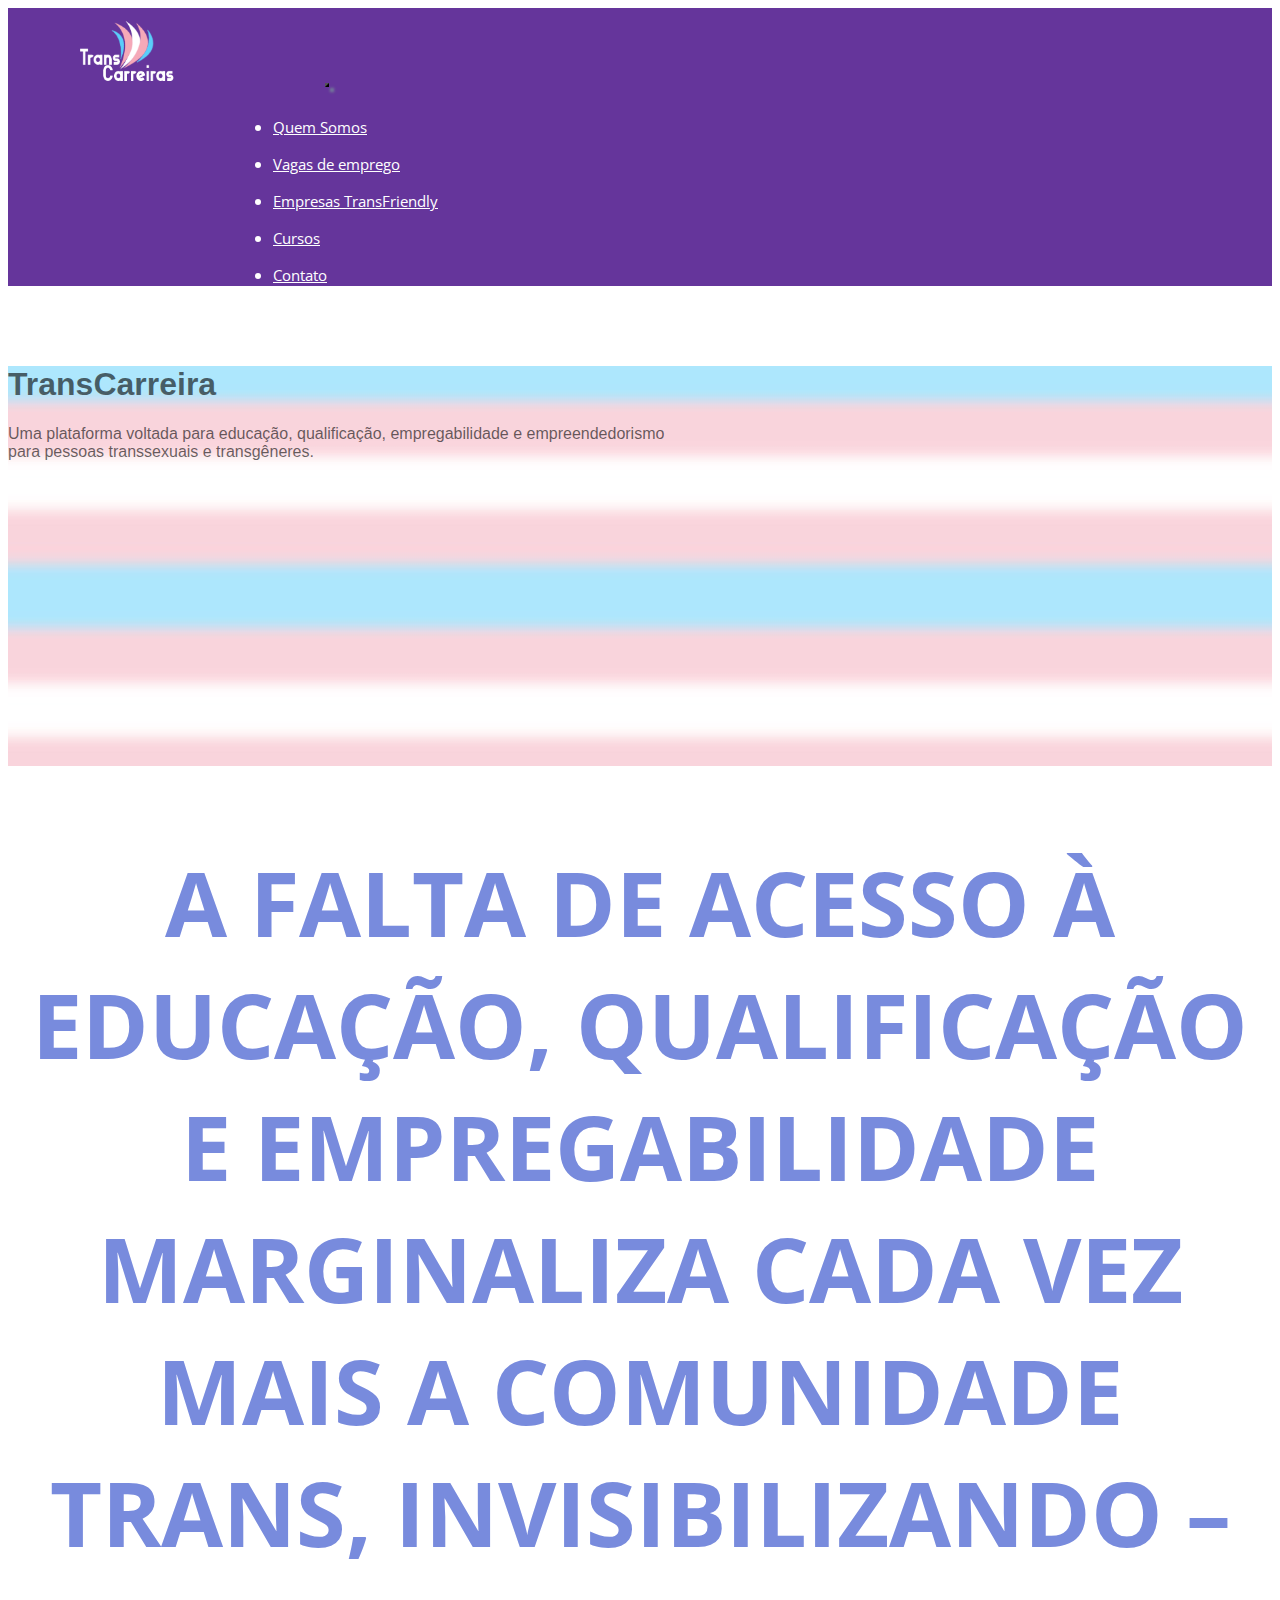
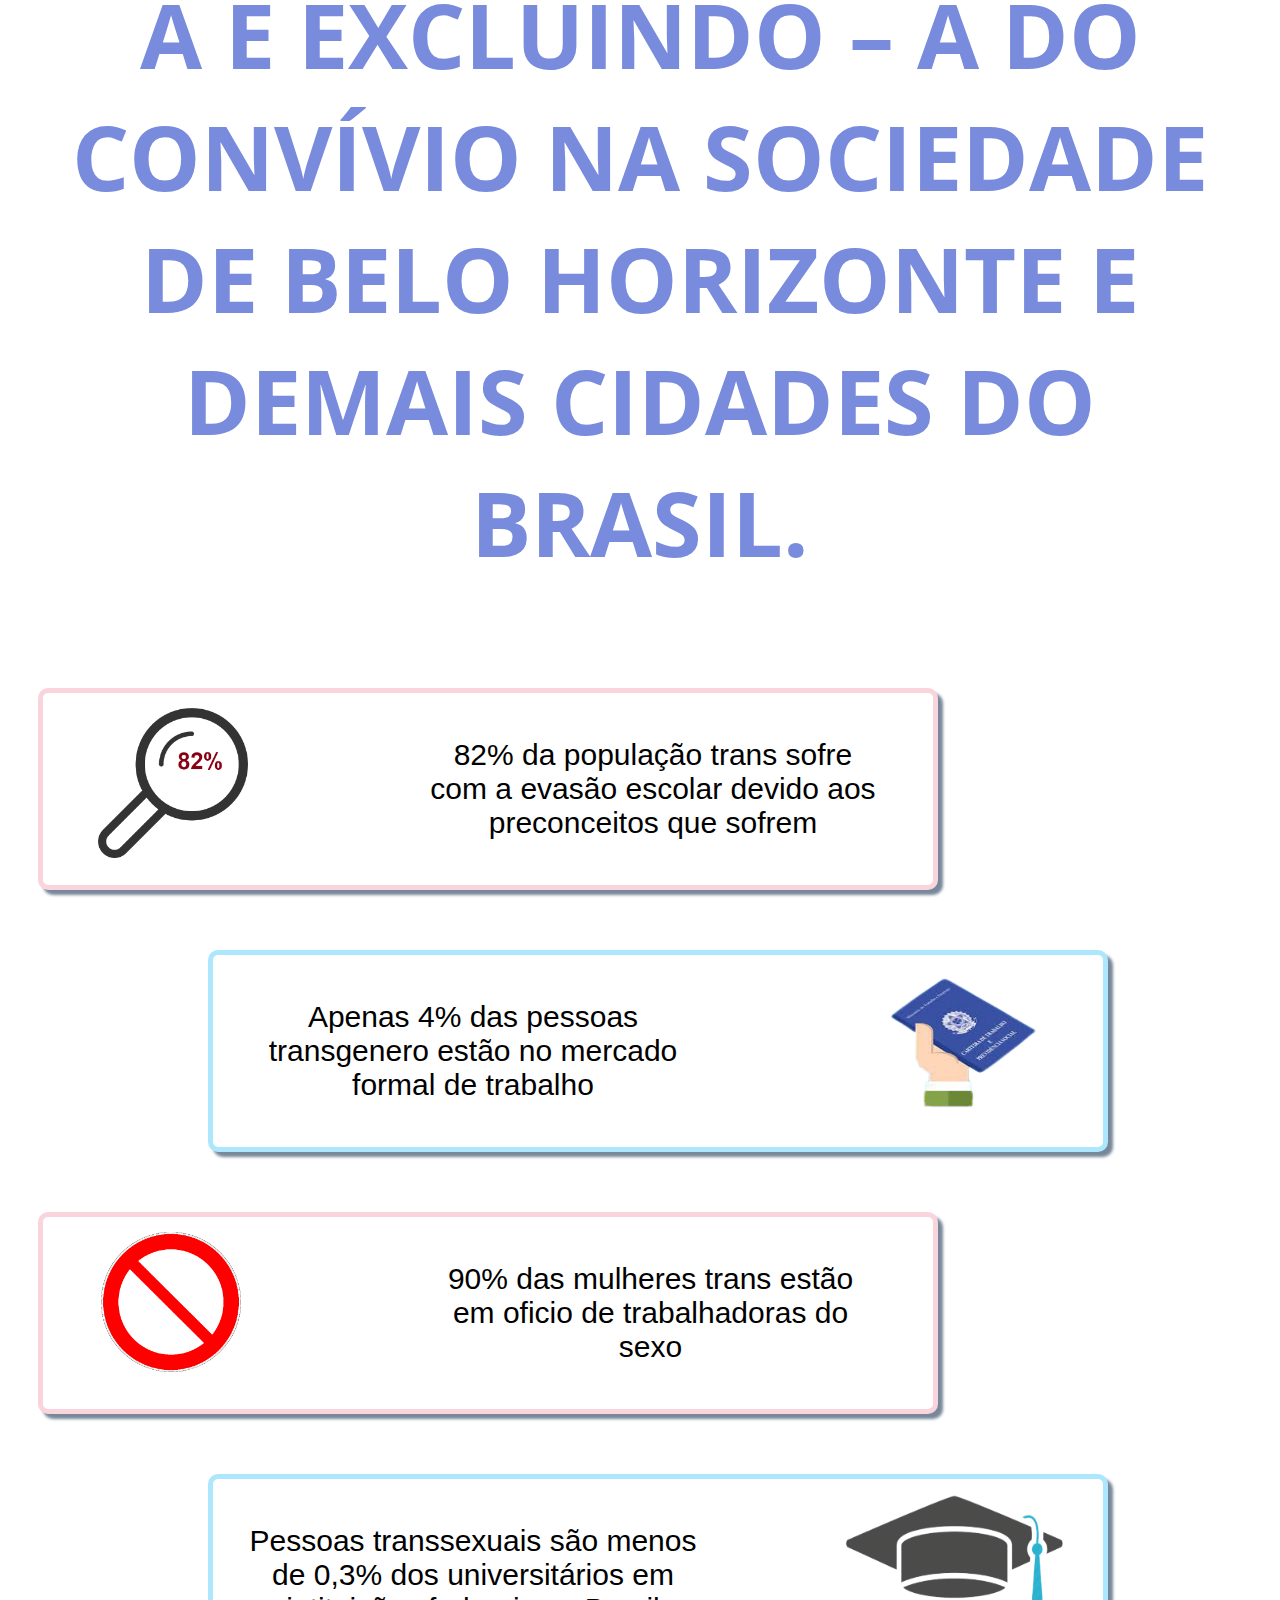
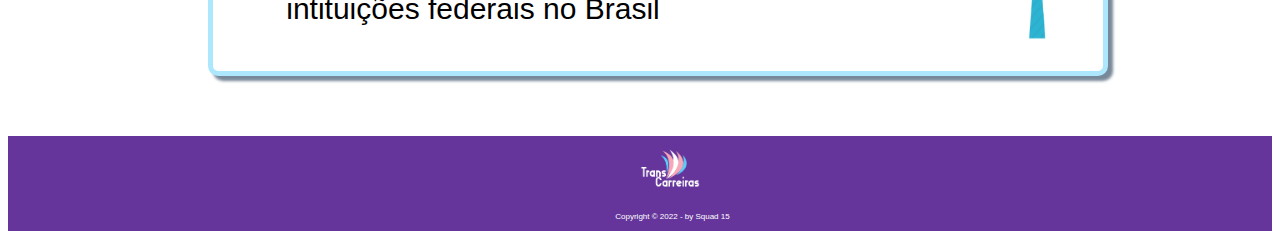
<file: HTML/Index.html>
<!DOCTYPE html>
<html lang="PT-BR">

<head>
    <meta charset="UTF-8">
    <Title>PaginaInicial</Title>
    <link rel="stylesheet" type="text/css" href="../CSS/EstilosCSS.css" />
    <link rel="stylesheet" href="https://stackpath.bootstrapcdn.com/bootstrap/4.1.3/css/bootstrap.min.css"
        integrity="sha384-MCw98/SFnGE8fJT3GXwEOngsV7Zt27NXFoaoApmYm81iuXoPkFOJwJ8ERdknLPMO" crossorigin="anonymous">
    <script src="https://code.jquery.com/jquery-3.3.1.slim.min.js"
        integrity="sha384-q8i/X+965DzO0rT7abK41JStQIAqVgRVzpbzo5smXKp4YfRvH+8abtTE1Pi6jizo"
        crossorigin="anonymous"></script>
    <script src="https://cdnjs.cloudflare.com/ajax/libs/popper.js/1.14.3/umd/popper.min.js"
        integrity="sha384-ZMP7rVo3mIykV+2+9J3UJ46jBk0WLaUAdn689aCwoqbBJiSnjAK/l8WvCWPIPm49"
        crossorigin="anonymous"></script>
    <script src="https://stackpath.bootstrapcdn.com/bootstrap/4.1.3/js/bootstrap.min.js"
        integrity="sha384-ChfqqxuZUCnJSK3+MXmPNIyE6ZbWh2IMqE241rYiqJxyMiZ6OW/JmZQ5stwEULTy"
        crossorigin="anonymous"></script>
</head>

<body>



    <header id="menu">
        <nav class="navbar navbar-expand-lg">
            <a class="logo" class="navbar-brand" href="./Index.html"><img src="../Imagens/TransCarreira.png"
                    alt="Logomarca"></a>
            <button class="navbar-toggler" type="button" data-toggle="collapse" data-target="#navbarNav"
                aria-controls="navbarNav" aria-expanded="false" aria-label="Alterna navegação">
                <span class="navbar-toggler-icon"></span>
            </button>
            <div class="collapse navbar-collapse" id="navbarNav">
                <ul class="navbar-nav">
                    <li class="nav-item ">
                        <a class="nav-link" href="./QuemSomos.html">Quem Somos</a>
                    </li>
                    <li class="nav-item">
                        <a class="nav-link" href="./VagasEmprego.html">Vagas de emprego</a>
                    </li>
                    <li class="nav-item">
                        <a class="nav-link" href="./EmpresasTransFriendly.html">Empresas TransFriendly</a>
                    </li>
                    <li class="nav-item">
                        <a class="nav-link" href="./Cursos.html">Cursos</a>
                    </li>
                    <li class="nav-item">
                        <a class="nav-link" href="./Contato.html">Contato</a>
                    </li>
                </ul>
            </div>
        </nav>
    </header>

    <main>

        <section>

            <div class="jumbotron">

                <div class="container">
                    <h1 class="display-4">TransCarreira</h1>
                    <p class="lead">Uma plataforma voltada para educação, qualificação, empregabilidade e
                        empreendedorismo <br>
                        para pessoas transsexuais e transgêneres.</p>
                </div>
            </div>

        </section>

        <section class="container">

            <div class="container">


                <div class="vagas_titulo my-5">

                    <h2>
                        A falta de acesso à educação, qualificação e empregabilidade marginaliza cada vez mais a
                        comunidade
                        trans, invisibilizando – a e excluindo – a do convívio na sociedade de Belo Horizonte e
                        demais
                        cidades
                        do brasil.
                    </h2>
                </div>

            </div>

            <div id="espacoImgEP1" class="container">
                <div>

                    <img id="imgIndexEsq" src="../Imagens/Lupa.png" width="150px"
                        alt="Img lupa com porcentagem da pupulação Trans - Evasao Ecolar" />
                </div>
                <div>

                    <p id="pEsqueda">82% da população trans sofre com a evasão escolar devido aos
                        preconceitos que sofrem</p>
                </div>
            </div>

            <div id="espacoImgEP2" class="container">
                <div>

                    <p id="pDireita">Apenas 4% das pessoas transgenero estão no mercado formal de trabalho</p>
                </div>
                <div>

                    <img id="imgIndexEsq" src="../Imagens/carteira.png" width="230px" height="150"
                        alt="Img lupa com porcentagem da pupulação Trans - Evasao Ecolar" />
                </div>
            </div>

            <div id="espacoImgEP1" class="container">
                <div>

                    <img id="imgIndexEsq" src="../Imagens/proibido.png" width="140px"
                        alt="Img lupa com porcentagem da pupulação Trans - Evasao Ecolar" />
                </div>
                <div>

                    <p id="pEsqueda">90% das mulheres trans estão em oficio de trabalhadoras do sexo</p>
                </div>
            </div>

            <div id="espacoImgEP2" class="container">
                <div>

                    <p id="pDireita">Pessoas transsexuais são menos de 0,3% dos universitários em
                        intituições federais no Brasil</p>
                </div>
                <div>

                    <img id="imgIndexEsq" src="../Imagens/chapeu.png" width="230px" height="150"
                        alt="Img lupa com porcentagem da pupulação Trans - Evasao Ecolar" />
                </div>
            </div>






            <!-- </section>

            <div class="container">

                <section class="dados">



                    <article>
                        <p class="paragrafoDados">82% da população trans sofre com a evasão escolar devido aos
                            preconceitos que sofrem</p>
                    </article>

                    <article>
                        <p class="paragrafoDados">Pessoas transsexuais são menos de 0,3% dos universitários em
                            intituições federais no Brasil</p>
                    </article>

            </div>

            </section>

            <div class="container">

                <section class="dados">

                    <article>
                        <p class="paragrafoDados">90% das mulheres trans estão em oficio de trabalhadoras do sexo</p>
                    </article>

                    <article>
                        <p class="paragrafoDados">Apenas 4% das pessoas transgenero estão no mercado formal de trabalho
                        </p>
                    </article>
            </div>


            </section> 

            <<div>
                <img id="imgDados" src="../Imagens/imgDados.jpg">
            </div> -->

        </section>

    </main>

    <footer>


        <div>
            <!--<img src="../Imagens/recode.jpeg" alt="Logo Recode">-->
            <img src="../Imagens/TransCarreira.png" alt="Logo TransCarreira">
            <div>
                <p id="pFot">Copyright &copy; 2022 - by Squad 15</p>
            </div>
        </div>

    </footer>

    </div>

</Body>
</file>
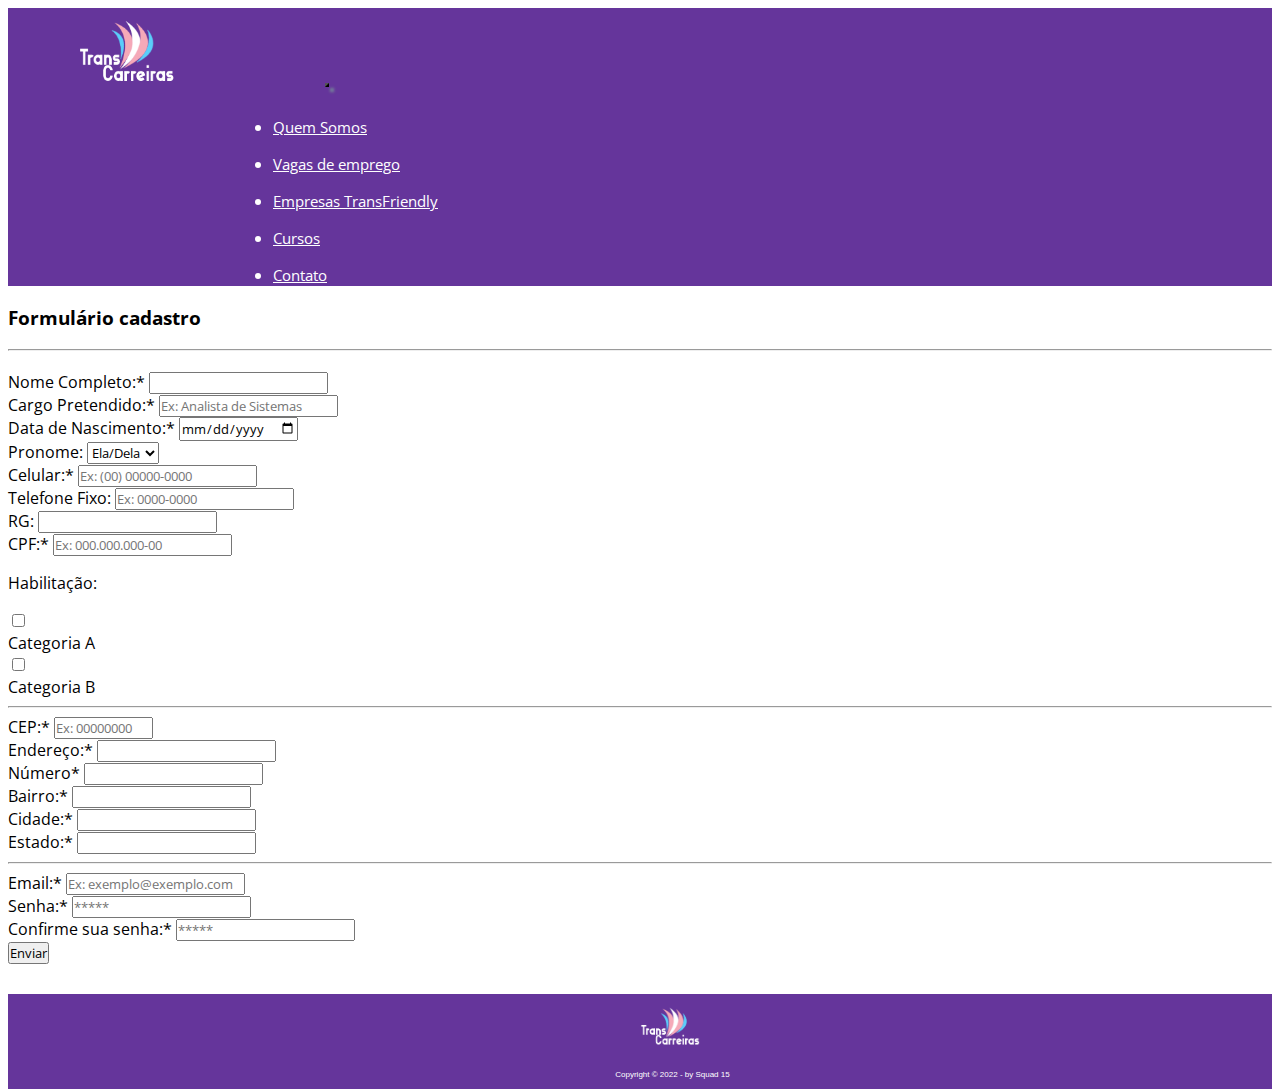
<file: HTML/Cadastro.html>
<!DOCTYPE html>
<html lang="pt-br">

<head>
    <meta charset="UTF-8">
    <meta http-equiv="X-UA-Compatible" content="IE=edge">
    <meta name="viewport" content="width, initial-scale=1.0">
    <title>Cadastro</title>
    <!-- CSS DO PROJETO -->
    <link rel="stylesheet" type="text/css" href="../CSS/EstilosCSS.css" />
    <!-- CSS Bootstrap -->
    <link rel="stylesheet" href="https://stackpath.bootstrapcdn.com/bootstrap/4.1.3/css/bootstrap.min.css"
        integrity="sha384-MCw98/SFnGE8fJT3GXwEOngsV7Zt27NXFoaoApmYm81iuXoPkFOJwJ8ERdknLPMO" crossorigin="anonymous" />

    <script src="../JS/forms.js"></script>

</head>

<body>

    <header id="menu">
        <nav class="navbar navbar-expand-lg">
            <a class="logo" class="navbar-brand" href="./Index.html"><img src="../Imagens/TransCarreira.png"
                    alt="Logomarca"></a>
            <button class="navbar-toggler" type="button" data-toggle="collapse" data-target="#navbarNav"
                aria-controls="navbarNav" aria-expanded="false" aria-label="Alterna navegação">
                <span class="navbar-toggler-icon"></span>
            </button>
            <div class="collapse navbar-collapse" id="navbarNav">
                <ul class="navbar-nav">
                    <li class="nav-item ">
                        <a class="nav-link" href="./QuemSomos.html">Quem Somos</a>
                    </li>
                    <li class="nav-item">
                        <a class="nav-link" href="./VagasEmprego.html">Vagas de emprego</a>
                    </li>
                    <li class="nav-item">
                        <a class="nav-link" href="./EmpresasTransFriendly.html">Empresas TransFriendly</a>
                    </li>
                    <li class="nav-item">
                        <a class="nav-link" href="./Cursos.html">Cursos</a>
                    </li>
                    <li class="nav-item">
                        <a class="nav-link" href="./Contato.html">Contato</a>
                    </li>
                </ul>
            </div>
        </nav>
    </header>


    <main>

        <section class="formulario">

            <h3 class="mt-5 ">Formulário cadastro</h3>
            <hr class="mb-5" />

            <form action="/add" method="post" id="cv_form" name="form_cadastro">

                <div class="row">
                    <div class="col-md-12">
                        <label for="name">Nome Completo:<span>*</span>
                        </label>
                        <input class="form-control" type="text" id="name" name="nome" required="">
                    </div>
                </div>

                <div class="row">
                    <div class="col-md-12">
                        <label for="cargo">Cargo Pretendido:<span>*</span>
                        </label>
                        <input type="text" class="form-control" id="cargo" name="cargo"
                            placeholder="Ex: Analista de Sistemas" required="">
                    </div>
                </div>

                <div class="row">
                    <div class="col-md-4">
                        <label for="nascimento"> Data de Nascimento:<span>*</span>
                        </label>
                        <input type="date" class="form-control" id="nascimento" name="dataNasc" required="">
                    </div>

                    <div class="col-md-4">
                        <label for="pronome"> Pronome:
                        </label>
                        <select class="form-control" name="pronome">
                            <option value="ela">Ela/Dela</option>
                            <option value="ele">Ele/Dele</option>
                            <option value="elu">Elu/Delu</option>
                            <option value="ile">Ile/Dile</option>
                        </select>
                    </div>
                </div>

                <div class="row">
                    <div class="col-md-4">
                        <label for="celular"> Celular:<span>*</span>
                        </label>
                        <input type="phone" class="form-control" id="celular" name="celular"
                            placeholder="Ex: (00) 00000-0000" required="">
                    </div>

                    <div class="col-md-4">
                        <label for="tel-1"> Telefone Fixo:
                        </label>
                        <input type="phone" class="form-control" id="tel-1" name="tel1" placeholder="Ex: 0000-0000">
                    </div>
                </div>

                <div class="row">
                    <div class="col-md-4">
                        <label for="id"> RG:
                        </label>
                        <input type="number" class="form-control" id="id" name="identidade">
                    </div>

                    <div class="col-md-4">
                        <label for="cpf"> CPF:<span>*</span>
                        </label>
                        <input type="text" class="form-control" id="cpf" name="cpf" maxlength="14"
                            placeholder="Ex: 000.000.000-00" required="" onkeydown="javascript: validarCPF(cpf)"
                            oninput="ValidaCPF()" ;="">
                        <span id="erro-cpf"></span>
                    </div>
                </div>

                <div class="row">
                    <div class="col-md-12">
                        <p>Habilitação:</p>

                        <div>
                            <div class="input-group mb-3">
                                <div class="input-group-prepend mr-3">
                                    <div class="input-group-text">
                                        <input type="checkbox" aria-label="Checkbox for following text input">
                                    </div>
                                </div>
                                Categoria A
                            </div>

                            <div class="input-group mb-3">
                                <div class="input-group-prepend mr-3">
                                    <div class="input-group-text">
                                        <input type="checkbox" aria-label="Checkbox for following text input">
                                    </div>
                                </div>
                                Categoria B
                            </div>

                        </div>
                    </div>
                </div>

                <hr />

                <div class="row">
                    <div class="col-md-4">
                        <label for="cep"> CEP:<span>*</span>
                        </label>
                        <input name="cep" class="form-control" type="text" id="cep" value="" size="10" maxlength="8"
                            placeholder="Ex: 00000000" onblur="pesquisacep(this.value);">
                    </div>
                </div>

                <div class="row">
                    <div class="col-md-12">
                        <label for="rua"> Endereço:<span>*</span>
                        </label>
                        <input type="address" class="form-control" readonly id="rua" name="rua" required="">
                    </div>
                </div>

                <div class="row">
                    <div class="col-md-4">
                        <label for="numero">Número<span>*</span>
                        </label>
                        <input type="number" class="form-control" id="numero" name="numero" required="">
                    </div>

                    <div class="col-md-6">
                        <label for="bairro"> Bairro:<span>*</span>
                        </label>
                        <input type="address" class="form-control" readonly id="bairro" name="bairro" required="">
                    </div>
                </div>

                <div class="row">
                    <div class="col-md-5">
                        <label for="cidade"> Cidade:<span>*</span>
                        </label>
                        <input type="address" class="form-control" readonly id="cidade" name="cidade" required="">
                    </div>

                    <div class="col-md-5">
                        <label for="uf">Estado:<span>*</span>
                        </label>
                        <input type="address" class="form-control" readonly id="uf" name="estado" required="">
                    </div>

                </div>


                <hr />

                <div class="row">
                    <div class="col-md-8">
                        <label for="email"> Email:<span>*</span>
                        </label>
                        <input type="email" class="form-control" id="email" name="email"
                            placeholder="Ex: exemplo@exemplo.com" required="">
                    </div>
                </div>


                <div class="row">
                    <div class="col-md-6">
                        <label for="senha"> Senha:<span>*</span>
                        </label>
                        <input type="password" class="form-control" name="senha" placeholder="*****" required="">
                    </div>

                    <div class="col-md-6">
                        <label for="confirmasenha"> Confirme sua senha:<span>*</span>
                        </label>
                        <input type="password" class="form-control" name="confirmasenha" placeholder="*****"
                            required="">
                    </div>
                </div>

                <div class="row">
                    <div class="col-md-12">
                        <button type="submit" class="botao btn btn-lg btn-block mt-4"> Enviar </button>
                    </div>
                </div>

            </form>
        </section>

    </main>

    <footer>

        <img src="../Imagens/TransCarreira.png" alt="Logo TransCarreira">
        <p id="pFot">Copyright &copy; 2022 - by Squad 15</p>

    </footer>


</body>

</html>
</file>
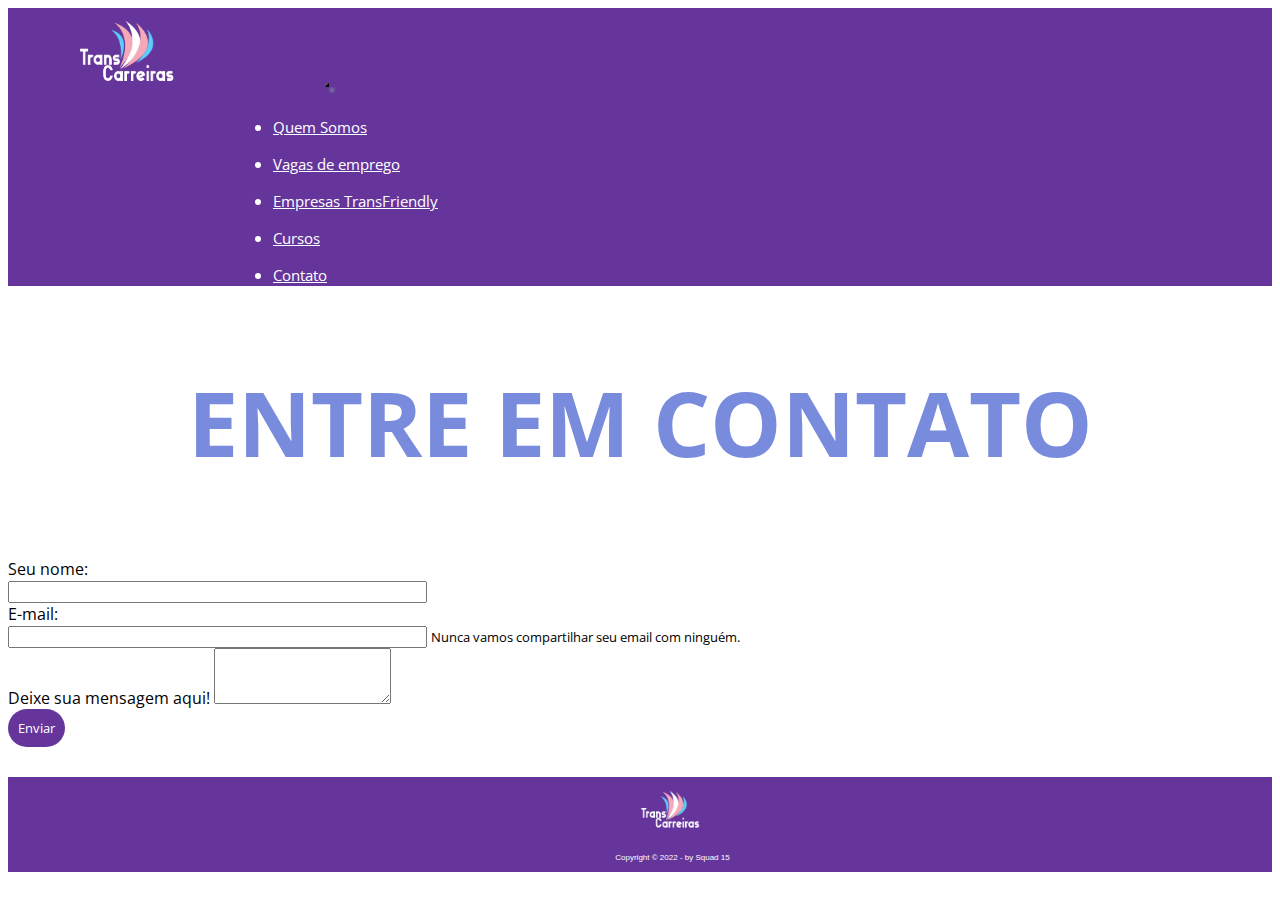
<file: HTML/Contato.html>
<!DOCTYPE html>
<html lang="PT-BR">

<head>
    <meta charset="UTF-8">
    <Title>Contato</Title>
    <link rel="stylesheet" type="text/css" href="../CSS/EstilosCSS.css" />
    <link rel="stylesheet" href="https://stackpath.bootstrapcdn.com/bootstrap/4.1.3/css/bootstrap.min.css"
        integrity="sha384-MCw98/SFnGE8fJT3GXwEOngsV7Zt27NXFoaoApmYm81iuXoPkFOJwJ8ERdknLPMO" crossorigin="anonymous">
    <script src="https://code.jquery.com/jquery-3.3.1.slim.min.js"
        integrity="sha384-q8i/X+965DzO0rT7abK41JStQIAqVgRVzpbzo5smXKp4YfRvH+8abtTE1Pi6jizo"
        crossorigin="anonymous"></script>
    <script src="https://cdnjs.cloudflare.com/ajax/libs/popper.js/1.14.3/umd/popper.min.js"
        integrity="sha384-ZMP7rVo3mIykV+2+9J3UJ46jBk0WLaUAdn689aCwoqbBJiSnjAK/l8WvCWPIPm49"
        crossorigin="anonymous"></script>
    <script src="https://stackpath.bootstrapcdn.com/bootstrap/4.1.3/js/bootstrap.min.js"
        integrity="sha384-ChfqqxuZUCnJSK3+MXmPNIyE6ZbWh2IMqE241rYiqJxyMiZ6OW/JmZQ5stwEULTy"
        crossorigin="anonymous"></script>
</head>

<body>

    <header id="menu">
        <nav class="navbar navbar-expand-lg">
            <a class="logo" class="navbar-brand" href="./Index.html"><img src="../Imagens/TransCarreira.png"
                    alt="Logomarca"></a>
            <button class="navbar-toggler" type="button" data-toggle="collapse" data-target="#navbarNav"
                aria-controls="navbarNav" aria-expanded="false" aria-label="Alterna navegação">
                <span class="navbar-toggler-icon"></span>
            </button>
            <div class="collapse navbar-collapse" id="navbarNav">
                <ul class="navbar-nav">
                    <li class="nav-item ">
                        <a class="nav-link" href="./QuemSomos.html">Quem Somos</a>
                    </li>
                    <li class="nav-item">
                        <a class="nav-link" href="./VagasEmprego.html">Vagas de emprego</a>
                    </li>
                    <li class="nav-item">
                        <a class="nav-link" href="./EmpresasTransFriendly.html">Empresas TransFriendly</a>
                    </li>
                    <li class="nav-item">
                        <a class="nav-link" href="./Cursos.html">Cursos</a>
                    </li>
                    <li class="nav-item">
                        <a class="nav-link" href="./Contato.html">Contato</a>
                    </li>
                </ul>
            </div>
        </nav>
    </header>

    <main>

        <section>
            <div class="vagas_titulo my-5">
                <h2>Entre em contato</h2>
            </div>
        </section>

        <form>
            <div class="container">
                <div class="form-group">
                    <label for="exampleInputEmail1">Seu nome:</label>
                    <br>
                    <input type="text" class="formControlNome" id="nome" aria-describedby="nomeHelp" size="50">
                </div>

                <div class="form-group">
                    <label for="exampleInputEmail1">E-mail:</label>
                    <br>
                    <input type="email" class="formControlEmail" id="email1" aria-describedby="emailHelp" size="50">
                    <small id="emailHelp" class="form-text text-muted">Nunca vamos compartilhar seu email com
                        ninguém.</small>
                </div>

                <div class="form-group">
                    <label for="FormControlTextarea1">Deixe sua mensagem aqui!</label>
                    <textarea class="form-control" id="FormControlTextarea1" rows="3"></textarea>
                </div>

                <button id="formBotao" type="submit" class="btn btn-primary">Enviar</button>
        </form>

    </main>

    <footer>


        <div>
            <!--<img src="../Imagens/recode.jpeg" alt="Logo Recode">-->
            <img src="../Imagens/TransCarreira.png" alt="Logo TransCarreira">
            <div>
                <p id="pFot">Copyright &copy; 2022 - by Squad 15</p>
            </div>
        </div>

    </footer>

</body>
</file>
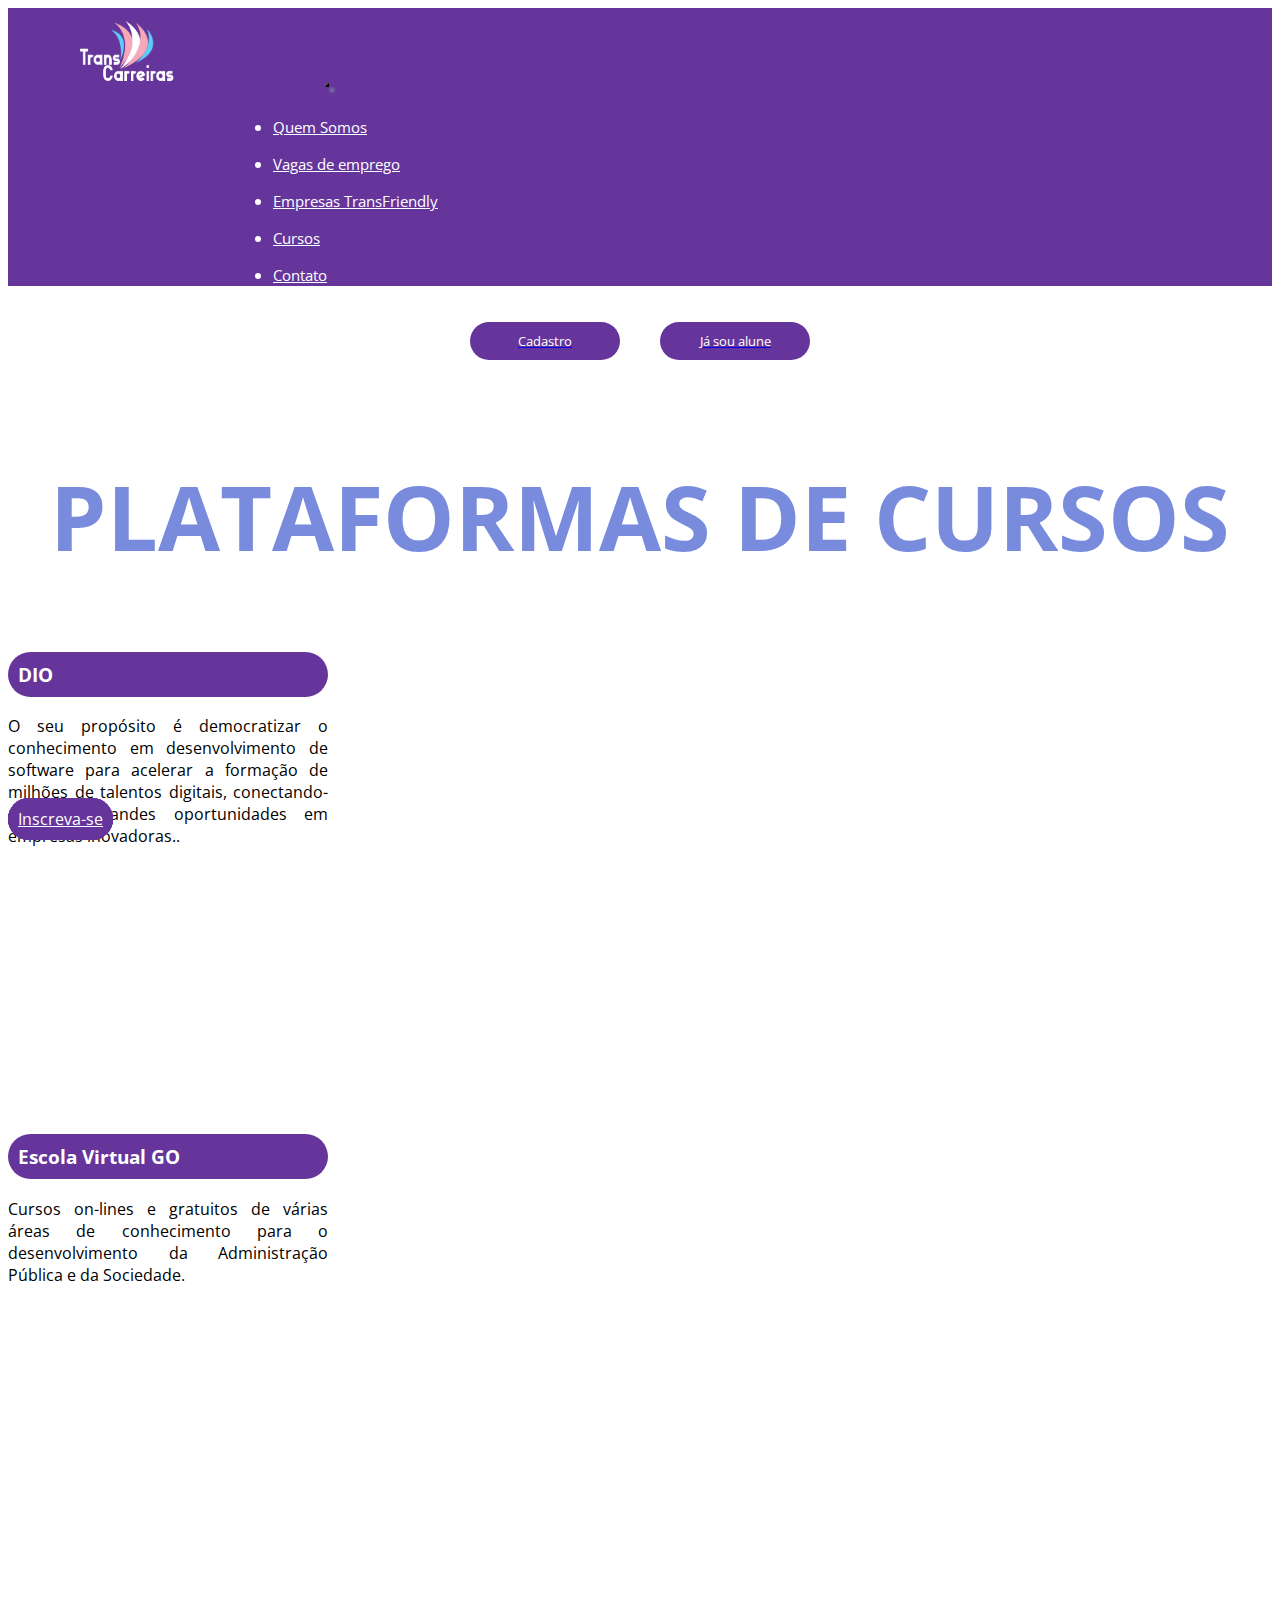
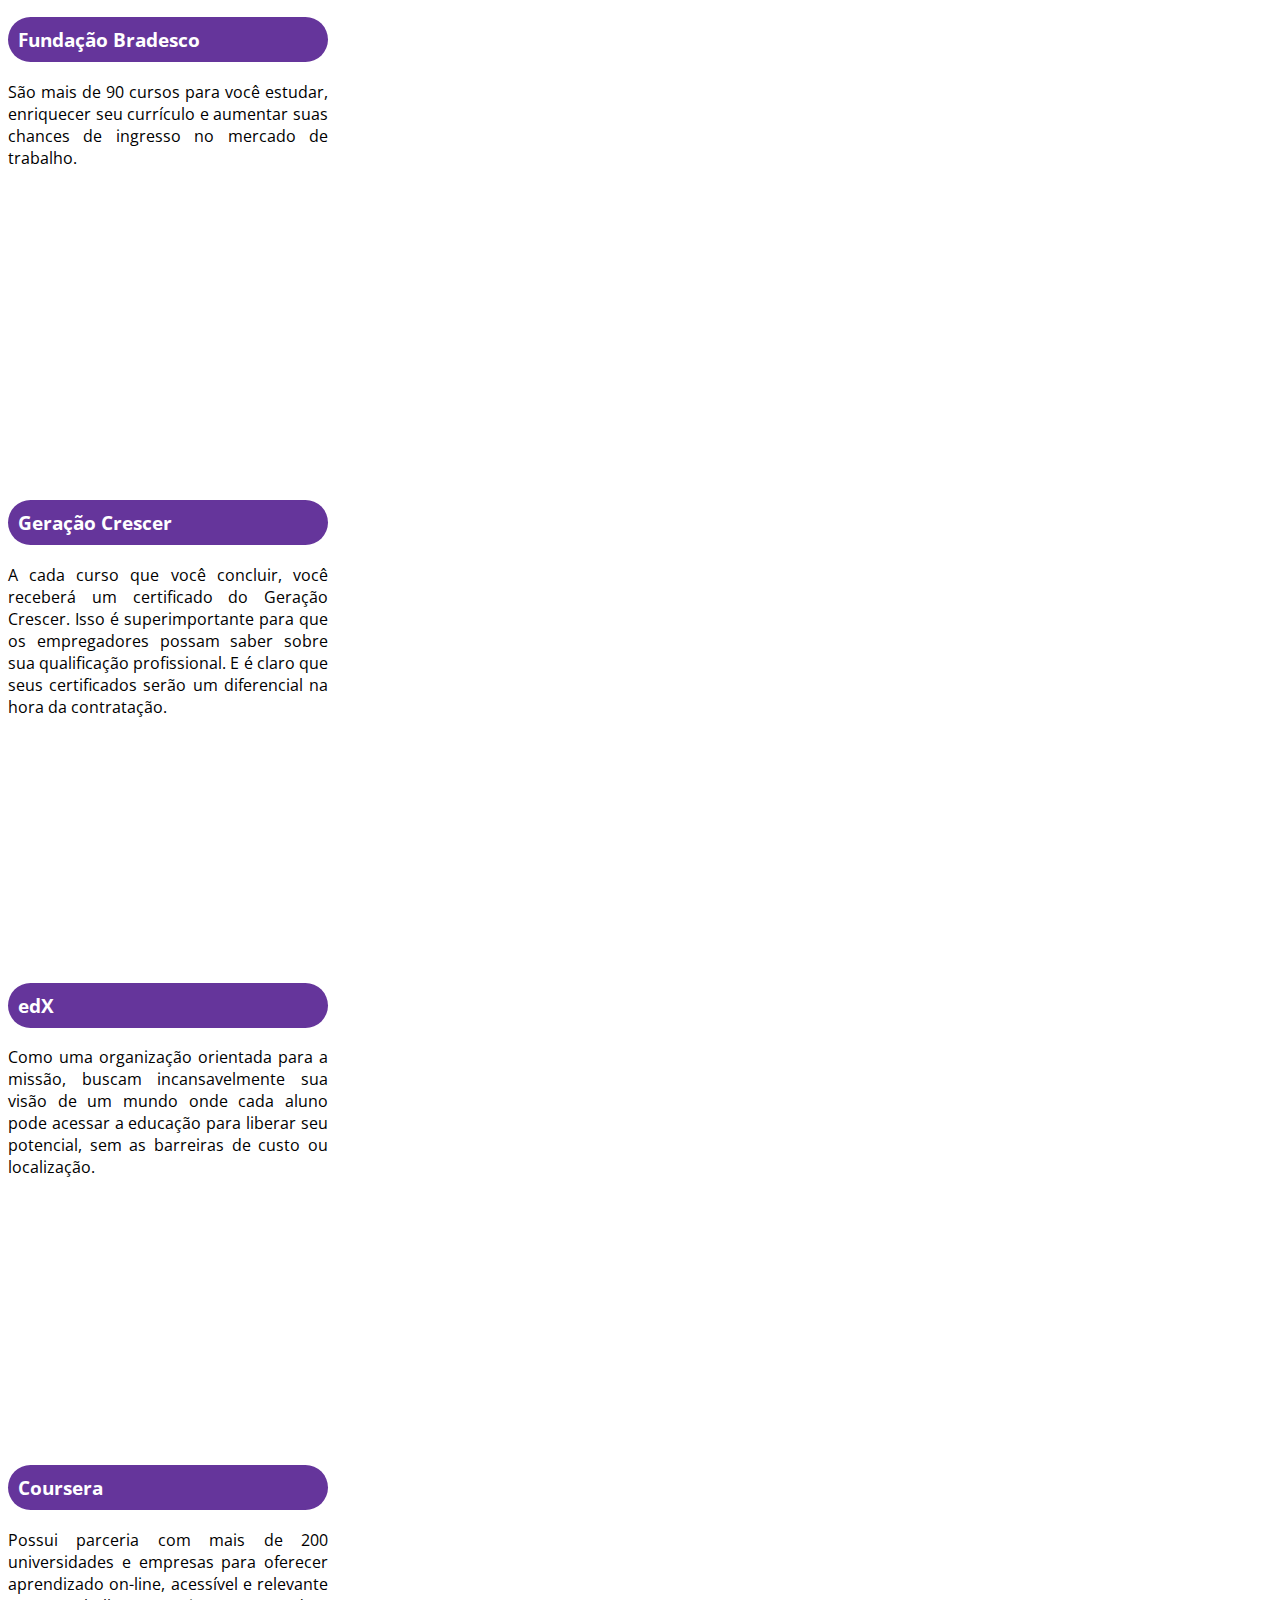
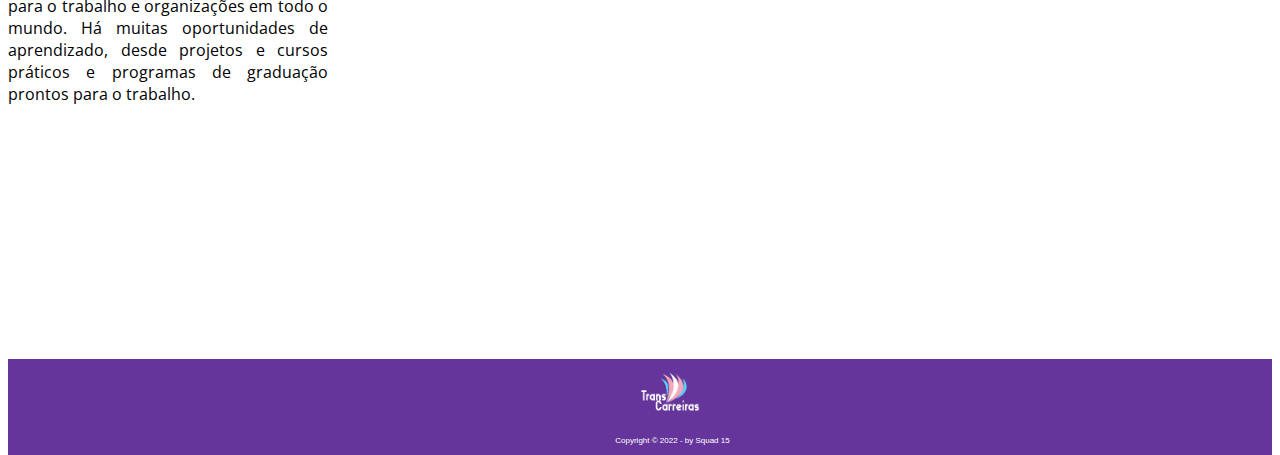
<file: HTML/Cursos.html>
<!DOCTYPE html>
<html lang="PT-BR">

<head>
    <meta charset="UTF-8">
    <Title>Cursos</Title>
    <link rel="stylesheet" type="text/css" href="../CSS/EstilosCSS.css" />
    <link rel="stylesheet" href="https://stackpath.bootstrapcdn.com/bootstrap/4.1.3/css/bootstrap.min.css"
        integrity="sha384-MCw98/SFnGE8fJT3GXwEOngsV7Zt27NXFoaoApmYm81iuXoPkFOJwJ8ERdknLPMO" crossorigin="anonymous">
    <script src="https://code.jquery.com/jquery-3.3.1.slim.min.js"
        integrity="sha384-q8i/X+965DzO0rT7abK41JStQIAqVgRVzpbzo5smXKp4YfRvH+8abtTE1Pi6jizo"
        crossorigin="anonymous"></script>
    <script src="https://cdnjs.cloudflare.com/ajax/libs/popper.js/1.14.3/umd/popper.min.js"
        integrity="sha384-ZMP7rVo3mIykV+2+9J3UJ46jBk0WLaUAdn689aCwoqbBJiSnjAK/l8WvCWPIPm49"
        crossorigin="anonymous"></script>
    <script src="https://stackpath.bootstrapcdn.com/bootstrap/4.1.3/js/bootstrap.min.js"
        integrity="sha384-ChfqqxuZUCnJSK3+MXmPNIyE6ZbWh2IMqE241rYiqJxyMiZ6OW/JmZQ5stwEULTy"
        crossorigin="anonymous"></script>
</head>

<body>

    <header id="menu">
        <nav class="navbar navbar-expand-lg">
            <a class="logo" class="navbar-brand" href="./Index.html"><img src="../Imagens/TransCarreira.png"
                    alt="Logomarca"></a>
            <button class="navbar-toggler" type="button" data-toggle="collapse" data-target="#navbarNav"
                aria-controls="navbarNav" aria-expanded="false" aria-label="Alterna navegação">
                <span class="navbar-toggler-icon"></span>
            </button>
            <div class="collapse navbar-collapse" id="navbarNav">
                <ul class="navbar-nav">
                    <li class="nav-item ">
                        <a class="nav-link" href="./QuemSomos.html">Quem Somos</a>
                    </li>
                    <li class="nav-item">
                        <a class="nav-link" href="./VagasEmprego.html">Vagas de emprego</a>
                    </li>
                    <li class="nav-item">
                        <a class="nav-link" href="./EmpresasTransFriendly.html">Empresas TransFriendly</a>
                    </li>
                    <li class="nav-item">
                        <a class="nav-link" href="./Cursos.html">Cursos</a>
                    </li>
                    <li class="nav-item">
                        <a class="nav-link" href="./Contato.html">Contato</a>
                    </li>
                </ul>
            </div>
        </nav>
    </header>

    <main>
        <div id="btnsCadLog" class="container">
            <a href="./Cadastro.html"><button id="formBotaoCurso">Cadastro</button></a>
            <a href="./Login.html"><button id="formBotaoCurso">Já sou alune</button></a>
        </div>
        <section>
            <div class="container">
                <div class="vagas_titulo my-5">
                    <h2>Plataformas de Cursos</h2>
                </div>
                <div class="row justify-content-center my-5">
                    <div class="col-sm">
                        <div class="card text-center bg-light border-dark" style="width: 20rem; height: 29rem;">
                            <div class="card-body">
                                <h3 id="tituloCursos" class="card-title mb-3 border-dark">DIO</h3>
                                <p class="card-text">O seu propósito é democratizar o conhecimento em
                                    desenvolvimento de software
                                    para acelerar a formação de milhões de talentos digitais, conectando-os com
                                    grandes oportunidades em empresas inovadoras..</p>
                                <div>
                                    <a id="btnCursos" class="btn btn-lg botao mt-3" target="_blank"
                                        href="https://www.dio.me/">Inscreva-se</a>
                                </div>
                            </div>
                        </div>
                    </div>
                    <div class="col-sm">
                        <div class="card text-center bg-light border-dark" style="width: 20rem; height: 29rem;">
                            <div class="card-body">
                                <h3 id="tituloCursos" class="card-title mb-3 border-dark">Escola Virtual GO</h3>
                                <p class="card-text">Cursos on-lines e gratuitos de várias áreas de conhecimento
                                    para o desenvolvimento da Administração Pública e da Sociedade.</p>
                                <div>
                                    <a id="btnCursos" class="btn btn-lg botao mt-3" target="_blank"
                                        href="https://www.escolavirtual.gov.br/">Inscreva-se</a>
                                </div>
                            </div>
                        </div>
                    </div>
                    <div class="col-sm">
                        <div class="card text-center bg-light border-dark" style="width: 20rem; height: 29rem;">
                            <div class="card-body">
                                <h3 id="tituloCursos" class="card-title mb-3 border-dark">Fundação Bradesco</h3>
                                <p class="card-text">São mais de 90 cursos para você estudar, enriquecer seu
                                    currículo e
                                    aumentar suas chances de ingresso no mercado de trabalho.
                                </p>
                                <div>
                                    <a id="btnCursos" class="btn btn-lg botao mt-3" target="_blank"
                                        href="https://www.ev.org.br/">Inscreva-se</a>
                                </div>
                            </div>
                        </div>
                    </div>
                </div>
                <div class="row justify-content-center">
                    <div class="col-sm">
                        <div class="card text-center bg-light border-dark" style="width: 20rem; height: 29rem;">
                            <div class="card-body">
                                <h3 id="tituloCursos" class="card-title mb-3 border-dark">Geração Crescer</h3>
                                <p class="card-text">A cada curso que você concluir, você receberá um
                                    certificado do
                                    Geração Crescer. Isso é superimportante para que os empregadores possam saber
                                    sobre sua
                                    qualificação profissional.
                                    E é claro que seus certificados serão um diferencial na hora da contratação.</p>
                                <div>
                                    <a id="btnCursos" class="btn btn-lg botao mt-3" target="_blank"
                                        href="https://geracaocrescer.org.br/web/">Inscreva-se</a>
                                </div>
                            </div>
                        </div>
                    </div>
                    <div class="col-sm">
                        <div class="card text-center bg-light border-dark" style="width: 20rem; height: 29rem;">
                            <div class="card-body">
                                <h3 id="tituloCursos" class="card-title mb-3 border-dark">edX</h3>
                                <p class="card-text">
                                    Como uma organização orientada para a missão, buscam incansavelmente sua visão
                                    de um mundo onde cada aluno pode acessar a educação para liberar seu potencial,
                                    sem as barreiras de custo ou localização.
                                </p>
                                <div>
                                    <a id="btnCursos" class="btn btn-lg botao mt-3" target="_blank"
                                        href="http://www.edx.org/">Inscreva-se</a>
                                </div>
                            </div>
                        </div>
                    </div>
                    <div class="col-sm">
                        <div class="card text-center bg-light border-dark" style="width: 20rem; height: 29rem;">
                            <div class="card-body">
                                <h3 id="tituloCursos" class="card-title mb-3 border-dark">Coursera</h3>
                                <p class="card-text">
                                    Possui parceria com mais de 200 universidades e empresas para oferecer
                                    aprendizado on-line, acessível e relevante para o trabalho e
                                    organizações em todo o mundo. Há muitas oportunidades de aprendizado,
                                    desde projetos e cursos práticos e programas de graduação
                                    prontos para o trabalho.
                                </p>
                                <div>
                                    <a id="btnCursos" class="btn btn-lg botao mt-3" target="_blank"
                                        href="https://www.coursera.org/">Inscreva-se</a>
                                </div>
                            </div>
                        </div>
                    </div>
                </div>
            </div>

        </section>
        <footer>


            <div>
                <!--<img src="../Imagens/recode.jpeg" alt="Logo Recode">-->
                <img src="../Imagens/TransCarreira.png" alt="Logo TransCarreira">
                <div>
                    <p id="pFot">Copyright &copy; 2022 - by Squad 15</p>
                </div>
            </div>


            </div>

        </footer>

</body>

</html>
</file>
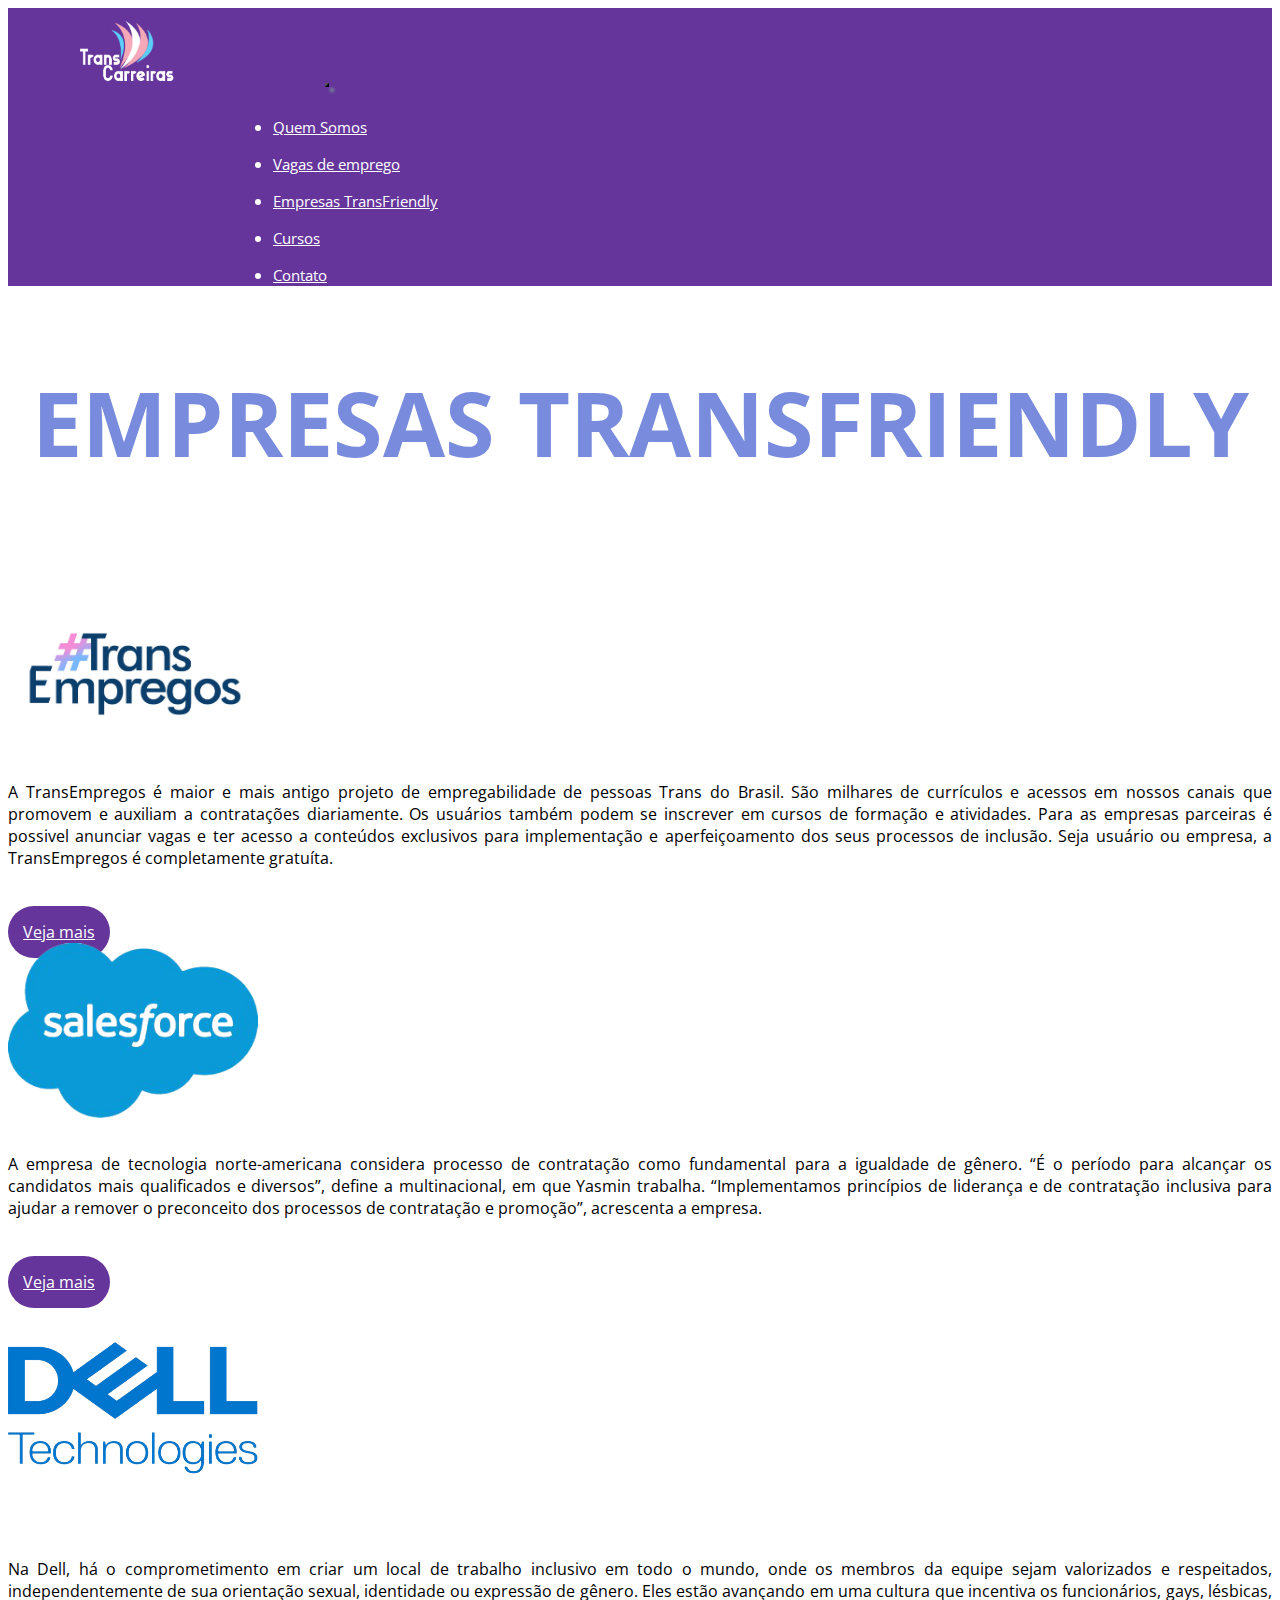
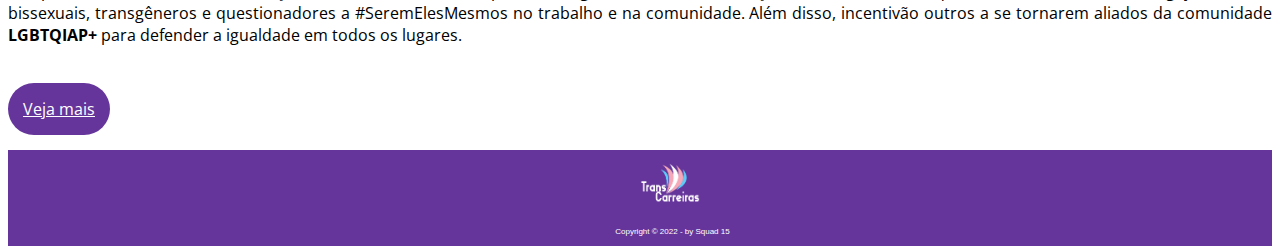
<file: HTML/EmpresasTransFriendly.html>
<!DOCTYPE html>
<html lang="PT-BR">

<head>
    <meta charset="UTF-8">
    <Title>EmpresasTransFriendly</Title>
    <link rel="stylesheet" type="text/css" href="../CSS/EstilosCSS.css" />
    <link rel="stylesheet" href="https://stackpath.bootstrapcdn.com/bootstrap/4.1.3/css/bootstrap.min.css"
        integrity="sha384-MCw98/SFnGE8fJT3GXwEOngsV7Zt27NXFoaoApmYm81iuXoPkFOJwJ8ERdknLPMO" crossorigin="anonymous">
    <script src="https://code.jquery.com/jquery-3.3.1.slim.min.js"
        integrity="sha384-q8i/X+965DzO0rT7abK41JStQIAqVgRVzpbzo5smXKp4YfRvH+8abtTE1Pi6jizo"
        crossorigin="anonymous"></script>
    <script src="https://cdnjs.cloudflare.com/ajax/libs/popper.js/1.14.3/umd/popper.min.js"
        integrity="sha384-ZMP7rVo3mIykV+2+9J3UJ46jBk0WLaUAdn689aCwoqbBJiSnjAK/l8WvCWPIPm49"
        crossorigin="anonymous"></script>
    <script src="https://stackpath.bootstrapcdn.com/bootstrap/4.1.3/js/bootstrap.min.js"
        integrity="sha384-ChfqqxuZUCnJSK3+MXmPNIyE6ZbWh2IMqE241rYiqJxyMiZ6OW/JmZQ5stwEULTy"
        crossorigin="anonymous"></script>
</head>

<body>

    <header id="menu">
        <nav class="navbar navbar-expand-lg">
            <a class="logo" class="navbar-brand" href="./Index.html"><img src="../Imagens/TransCarreira.png"
                    alt="Logomarca"></a>
            <button class="navbar-toggler" type="button" data-toggle="collapse" data-target="#navbarNav"
                aria-controls="navbarNav" aria-expanded="false" aria-label="Alterna navegação">
                <span class="navbar-toggler-icon"></span>
            </button>
            <div class="collapse navbar-collapse" id="navbarNav">
                <ul class="navbar-nav">
                    <li class="nav-item ">
                        <a class="nav-link" href="./QuemSomos.html">Quem Somos</a>
                    </li>
                    <li class="nav-item">
                        <a class="nav-link" href="./VagasEmprego.html">Vagas de emprego</a>
                    </li>
                    <li class="nav-item">
                        <a class="nav-link" href="./EmpresasTransFriendly.html">Empresas TransFriendly</a>
                    </li>
                    <li class="nav-item">
                        <a class="nav-link" href="./Cursos.html">Cursos</a>
                    </li>
                    <li class="nav-item">
                        <a class="nav-link" href="./Contato.html">Contato</a>
                    </li>
                </ul>
            </div>
        </nav>
    </header>
    
        <main>
            <section>
                <div class="container">
                    <div class="vagas_titulo my-5 text-center">
                        <h2>Empresas TransFriendly</h2>
                    </div>
                    <br/>
                    <br/>
                    <div  id= "empresas" class="row my-5 borda empresa">
                        <div class="col-sm-4">
                            <div class="card-img">
                                <img src="../Imagens/TransEmprego-Empresas.jpeg" width="250" alt="img_logo_transemprego"/>
                            </div>
                        </div>
                        <div class="col-sm text-center empresa-descricao">
                            <div class="card-info-texto">
                                
                                <p>A TransEmpregos é maior e mais antigo projeto de
                                    empregabilidade de pessoas Trans do
                                    Brasil. São milhares de currículos e acessos em nossos canais que promovem e
                                    auxiliam a contratações diariamente.
                                    Os usuários também podem se inscrever em cursos de formação e atividades. Para as
                                    empresas parceiras é possivel anunciar vagas e ter acesso a conteúdos exclusivos
                                    para implementação e aperfeiçoamento dos seus processos de inclusão.
                                    Seja usuário ou empresa, a TransEmpregos é completamente gratuíta.
                                </p>
                                <br/>
                                <a class="vejaMais" target="_blank" href=" https://www.transempregos.com.br/quemsomos">Veja mais</a>
                            </div>
                        </div>
                    </div>
                    <div class="row my-5 borda empresa">
                        <div class="col-sm-4">
                            <div class="card-img" class="imgTE">
                                <img src="../Imagens/SalesForce-Empresas-removebg-preview.png" width="250px" alt="img_logo_salesforce"/>
                            </div>
                        </div>
                        <div class="col-sm text-center empresa-descricao">
                            <div class="card-info-texto">

                                <p>A empresa de tecnologia norte-americana considera processo de contratação
                                    como fundamental para a igualdade de gênero. “É o período para alcançar os
                                    candidatos mais qualificados e diversos”, define a multinacional, em que Yasmin
                                    trabalha.
                                    “Implementamos princípios de liderança e de contratação inclusiva para ajudar a
                                    remover
                                    o preconceito dos processos de contratação e promoção”, acrescenta a empresa.
                                </p>
                                <br/>
                                <a class="vejaMais" target="_blank" href="https://www.salesforce.com/br/">Veja
                                    mais</a>
                            </div>
                        </div>
                    </div>
                    <div class="row my-5 borda empresa">
                        <div class="col-sm-4">
                            <div class="card-img">
                                <img src="../Imagens/Dell-Empresas-removebg-preview.png" width="250px" height="230px" alt="img_emp"/>
                            </div>
                        </div>
                        <div class="col-sm text-center empresa-descricao">
                            <div class="card-info-texto">

                                <p>Na Dell, há o comprometimento em criar um local de trabalho inclusivo em todo o
                                    mundo,
                                    onde os membros da equipe sejam valorizados e
                                    respeitados, independentemente de sua orientação sexual, identidade ou expressão de
                                    gênero.
                                    Eles estão avançando em uma cultura que incentiva os funcionários, gays,
                                    lésbicas, bissexuais, transgêneros e questionadores a #SeremElesMesmos no trabalho e
                                    na comunidade. Além disso, incentivão outros a se tornarem aliados da comunidade
                                    <strong>LGBTQIAP+</strong> para defender a igualdade em todos os lugares.
                                </p>
                                <br/>
                                <a class="vejaMais" target="_blank" href="https://carreiras.dell.com/">Veja
                                    mais</a>
                            </div>
                        </div>
                    </div>
                </div>
            </div>
            </section>

            
        </main>

        <footer>


            <div>
                <!--<img src="../Imagens/recode.jpeg" alt="Logo Recode">-->
                <img src="../Imagens/TransCarreira.png" alt="Logo TransCarreira">
                <div>
                    <p id="pFot">Copyright &copy; 2022 - by Squad 15</p>
                </div>
            </div>

        </footer>

</Body>
</file>
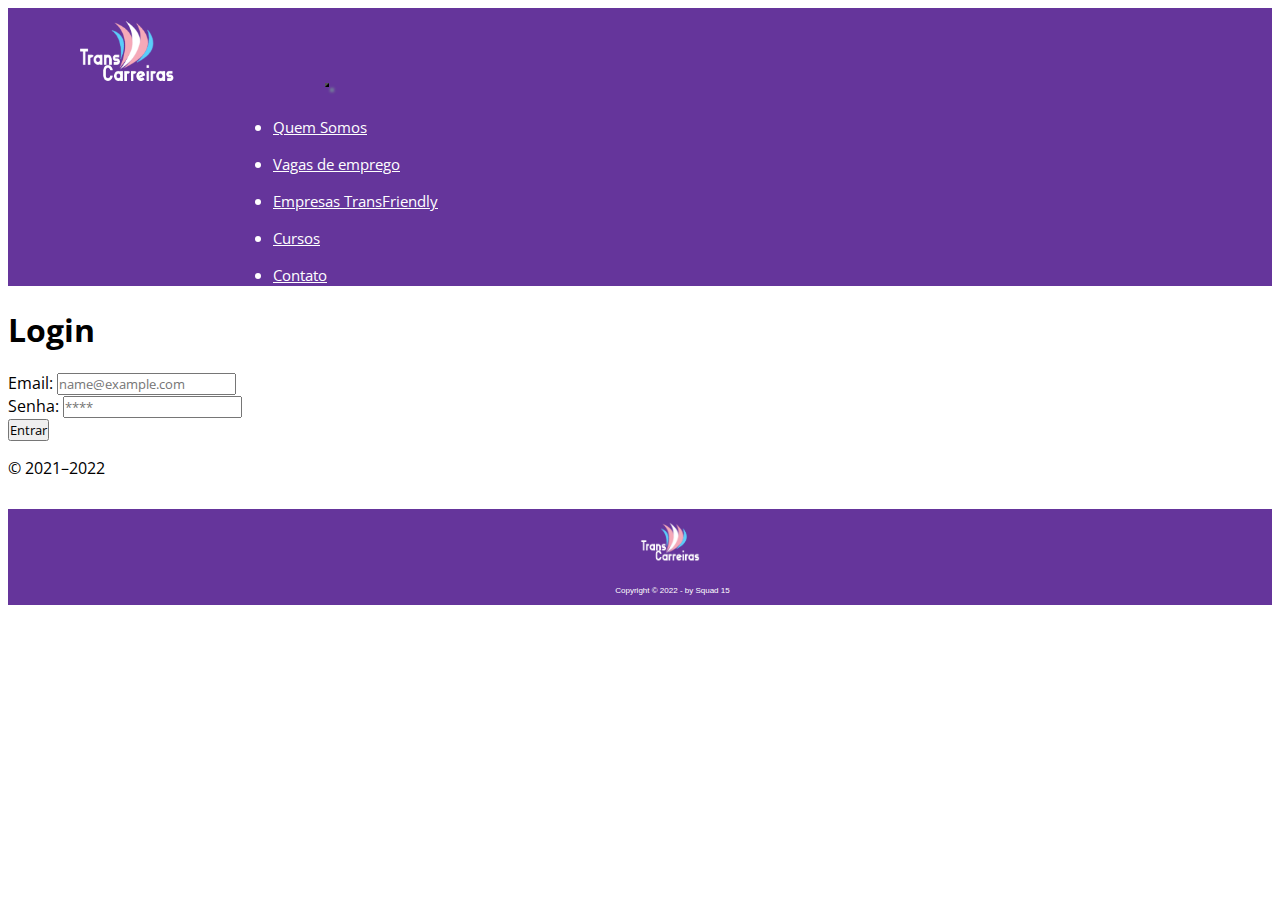
<file: HTML/Login.html>
<!DOCTYPE html>
<html lang="pt-br">

<head>
    <meta charset="UTF-8">
    <meta http-equiv="X-UA-Compatible" content="IE=edge">
    <meta name="viewport" content="width=device-width, initial-scale=1.0">
    <title>Ja Sou Alune</title>
    <link rel="stylesheet" type="text/css" href="../CSS/EstilosCSS.css" />
    <link rel="stylesheet" href="https://stackpath.bootstrapcdn.com/bootstrap/4.1.3/css/bootstrap.min.css"
        integrity="sha384-MCw98/SFnGE8fJT3GXwEOngsV7Zt27NXFoaoApmYm81iuXoPkFOJwJ8ERdknLPMO" crossorigin="anonymous">

</head>

<body>

        <header id="menu">
            <nav class="navbar navbar-expand-lg">
                <a class="logo" class="navbar-brand" href="./Index.html"><img src="../Imagens/TransCarreira.png"
                        alt="Logomarca"></a>
                <button class="navbar-toggler" type="button" data-toggle="collapse" data-target="#navbarNav"
                    aria-controls="navbarNav" aria-expanded="false" aria-label="Alterna navegação">
                    <span class="navbar-toggler-icon"></span>
                </button>
                <div class="collapse navbar-collapse" id="navbarNav">
                    <ul class="navbar-nav">
                        <li class="nav-item ">
                            <a class="nav-link" href="./QuemSomos.html">Quem Somos</a>
                        </li>
                        <li class="nav-item">
                            <a class="nav-link" href="./VagasEmprego.html">Vagas de emprego</a>
                        </li>
                        <li class="nav-item">
                            <a class="nav-link" href="./EmpresasTransFriendly.html">Empresas TransFriendly</a>
                        </li>
                        <li class="nav-item">
                            <a class="nav-link" href="./Cursos.html">Cursos</a>
                        </li>
                        <li class="nav-item">
                            <a class="nav-link" href="./Contato.html">Contato</a>
                        </li>
                    </ul>
                </div>
            </nav>
        </header>

        <main>

            <form class="form-login text-center form-signin p-4" action="/dadosForm" method="post">

                <h1 class="h3 m-4 mb-5 font-weight-normal ">Login</h1>

                <div>
                    <label class="sr-only" for="email">Email:</label>
                    <input type="email" name="email" class="form-control input-login" required="" placeholder="name@example.com">
                </div>

                <div>
                    <label class="sr-only" for="senha">Senha:</label>
                    <input type="password" name="senha" class="form-control input-login" required="" placeholder="****">
                </div>

                <button type="submit" class="botao btn btn-block mt-4"> Entrar </button>

                <p class="text-muted mt-5 text-center copyright "> © 2021–2022</p>

            </form>

        </main>

        <footer>
        
            <img src="../Imagens/TransCarreira.png" alt="Logo TransCarreira">
            <p id="pFot">Copyright &copy; 2022 - by Squad 15</p>
            
        </footer>

</body>

</html>
</file>
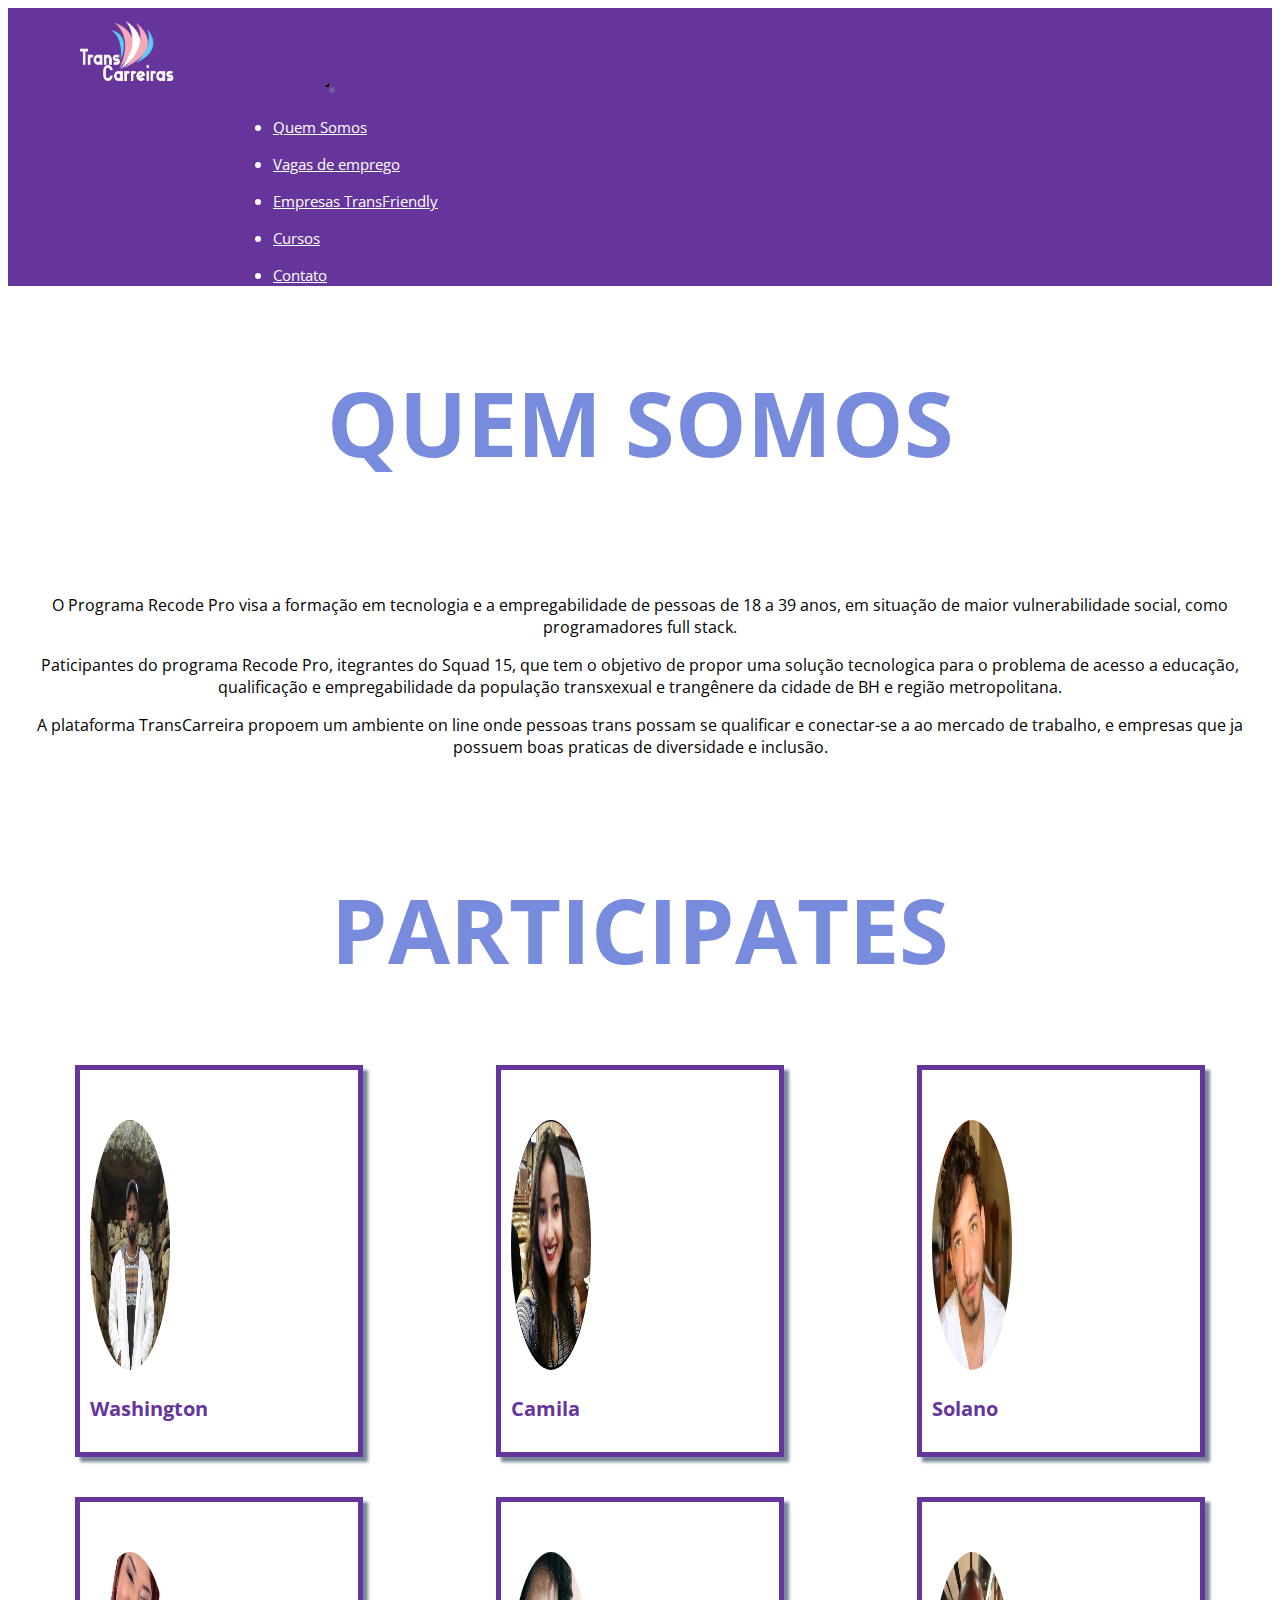
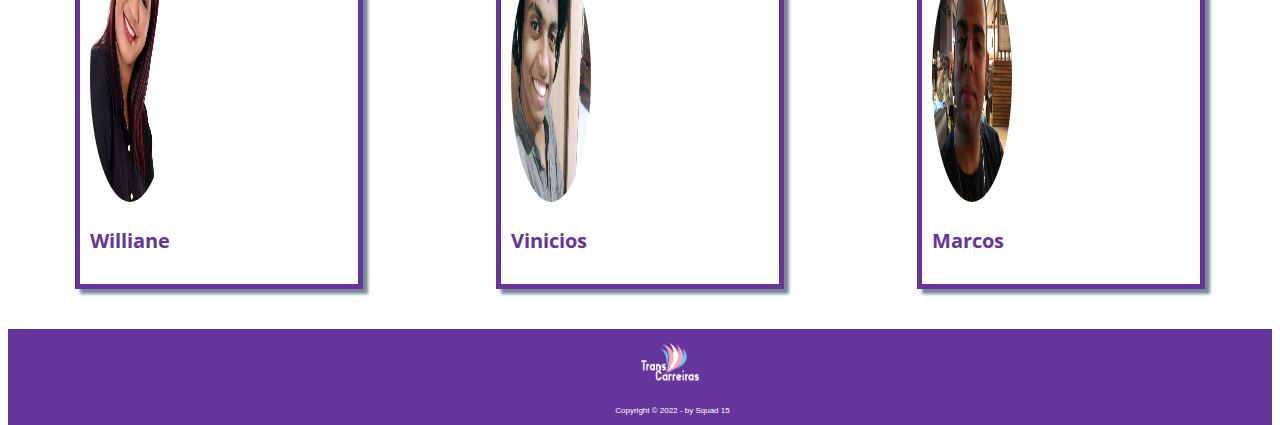
<file: HTML/QuemSomos.html>
<!DOCTYPE html>
<html lang="PT-BR">

<head>
    <meta charset="UTF-8">
    <Title>QuemSomos</Title>
    <link rel="stylesheet" type="text/css" href="../CSS/EstilosCSS.css" />
    <link rel="stylesheet" href="https://stackpath.bootstrapcdn.com/bootstrap/4.1.3/css/bootstrap.min.css"
        integrity="sha384-MCw98/SFnGE8fJT3GXwEOngsV7Zt27NXFoaoApmYm81iuXoPkFOJwJ8ERdknLPMO" crossorigin="anonymous">
    <script src="https://code.jquery.com/jquery-3.3.1.slim.min.js"
        integrity="sha384-q8i/X+965DzO0rT7abK41JStQIAqVgRVzpbzo5smXKp4YfRvH+8abtTE1Pi6jizo"
        crossorigin="anonymous"></script>
    <script src="https://cdnjs.cloudflare.com/ajax/libs/popper.js/1.14.3/umd/popper.min.js"
        integrity="sha384-ZMP7rVo3mIykV+2+9J3UJ46jBk0WLaUAdn689aCwoqbBJiSnjAK/l8WvCWPIPm49"
        crossorigin="anonymous"></script>
    <script src="https://stackpath.bootstrapcdn.com/bootstrap/4.1.3/js/bootstrap.min.js"
        integrity="sha384-ChfqqxuZUCnJSK3+MXmPNIyE6ZbWh2IMqE241rYiqJxyMiZ6OW/JmZQ5stwEULTy"
        crossorigin="anonymous"></script>
</head>

<body>

    <header id="menu">
        <nav class="navbar navbar-expand-lg">
            <a class="logo" class="navbar-brand" href="./Index.html"><img src="../Imagens/TransCarreira.png"
                    alt="Logomarca"></a>
            <button class="navbar-toggler" type="button" data-toggle="collapse" data-target="#navbarNav"
                aria-controls="navbarNav" aria-expanded="false" aria-label="Alterna navegação">
                <span class="navbar-toggler-icon"></span>
            </button>
            <div class="collapse navbar-collapse" id="navbarNav">
                <ul class="navbar-nav">
                    <li class="nav-item ">
                        <a class="nav-link" href="./QuemSomos.html">Quem Somos</a>
                    </li>
                    <li class="nav-item">
                        <a class="nav-link" href="./VagasEmprego.html">Vagas de emprego</a>
                    </li>
                    <li class="nav-item">
                        <a class="nav-link" href="./EmpresasTransFriendly.html">Empresas TransFriendly</a>
                    </li>
                    <li class="nav-item">
                        <a class="nav-link" href="./Cursos.html">Cursos</a>
                    </li>
                    <li class="nav-item">
                        <a class="nav-link" href="./Contato.html">Contato</a>
                    </li>
                </ul>
            </div>
        </nav>
    </header>
    
    <main>
        
        <div class="container">

            <section>

                <div class="vagas_titulo my-5">
                    <h2>Quem somos</h2>
                </div>

                <div id="quemSomos">
                <p>O Programa Recode Pro visa a formação em tecnologia e a empregabilidade de pessoas de 18 a 39
                    anos,
                    em situação de maior vulnerabilidade social, como programadores full stack.</p>

                <p>Paticipantes do programa Recode Pro, itegrantes do Squad 15, que tem o objetivo de propor uma
                    solução tecnologica
                    para o problema de acesso a educação, qualificação e empregabilidade da população transxexual e
                    trangênere da cidade de BH e região metropolitana.</p>

                <p>A plataforma TransCarreira propoem um ambiente on line onde pessoas trans possam se qualificar e
                    conectar-se a ao mercado de trabalho, e empresas que ja possuem boas praticas de diversidade e
                    inclusão.</p>
                </div>

                <div class="vagas_titulo my-5">
                    <h2>Participates<h2>
                </div>

                <section>

                    <div class="membros">

                        <div id="cardQuemSomos" class="card" style="width: 18rem;">
                            <img  class="card-img" width="80px" height="250px" src="../Imagens/Wash.jpeg" alt="Foto Integrande Washington">
                            <div id="divQuemSomos" class="card-body">
                                <p id="nomeQuemSomos" class="card-text">Washington</p>
                            </div>
                        </div>

                        <div id="cardQuemSomos" class="card" style="width: 18rem;">
                            <img class="card-img" width="80px" height="250px" src="../Imagens/Camila.jpeg" alt="Foto Integrande Camila">
                            <div id="divQuemSomos" class="card-body">
                                <p id="nomeQuemSomos" class="card-text">Camila</p>
                            </div>
                        </div>

                        <div id="cardQuemSomos" class="card" style="width: 18rem;">
                            <img class="card-img" width="80px" height="250px" src="../Imagens/Solano.jpeg" alt="Foto Integrande Solano">
                            <div id="divQuemSomos" class="card-body">
                                <p id="nomeQuemSomos" id="nomeQuemSomos" class="card-text">Solano</p>
                            </div>
                        </div>

                    </div>

                    <div class="membros">

                        <div id="cardQuemSomos" class="card" style="width: 18rem;">
                            <img class="card-img" width="80px" height="250px" src="../Imagens/Willy.jpeg" alt="Foto Integrande Willi">
                            <div id="divQuemSomos" class="card-body">
                                <p id="nomeQuemSomos" class="card-text">Williane</p>
                            </div>
                        </div>

                        <div id="cardQuemSomos" class="card" style="width: 18rem;">
                            <img class="card-img" width="80px" height="250px" src="../Imagens/Vini.jpeg" alt="Foto Integrande Vinicios">
                            <div id="divQuemSomos" class="card-body">
                                <p id="nomeQuemSomos" class="card-text">Vinicios</p>
                            </div>
                        </div>

                        <div id="cardQuemSomos" class="card" style="width: 18rem;">
                            <img class="card-img" width="80px" height="250px" src="../Imagens/Marcos.jpeg" alt="Foto Integrande marcoss">
                            <div id="divQuemSomos" class="card-body">
                                <p id="nomeQuemSomos" class="card-text">Marcos</p>
                            </div>
                        </div>

                    </div>

                </section>

        </div>

    </main>

    <footer>


        <div>
            <!--<img src="../Imagens/recode.jpeg" alt="Logo Recode">-->
            <img src="../Imagens/TransCarreira.png" alt="Logo TransCarreira">
            <div>
                <p id="pFot">Copyright &copy; 2022 - by Squad 15</p>
            </div>
        </div>

    </footer>

</Body>
</file>
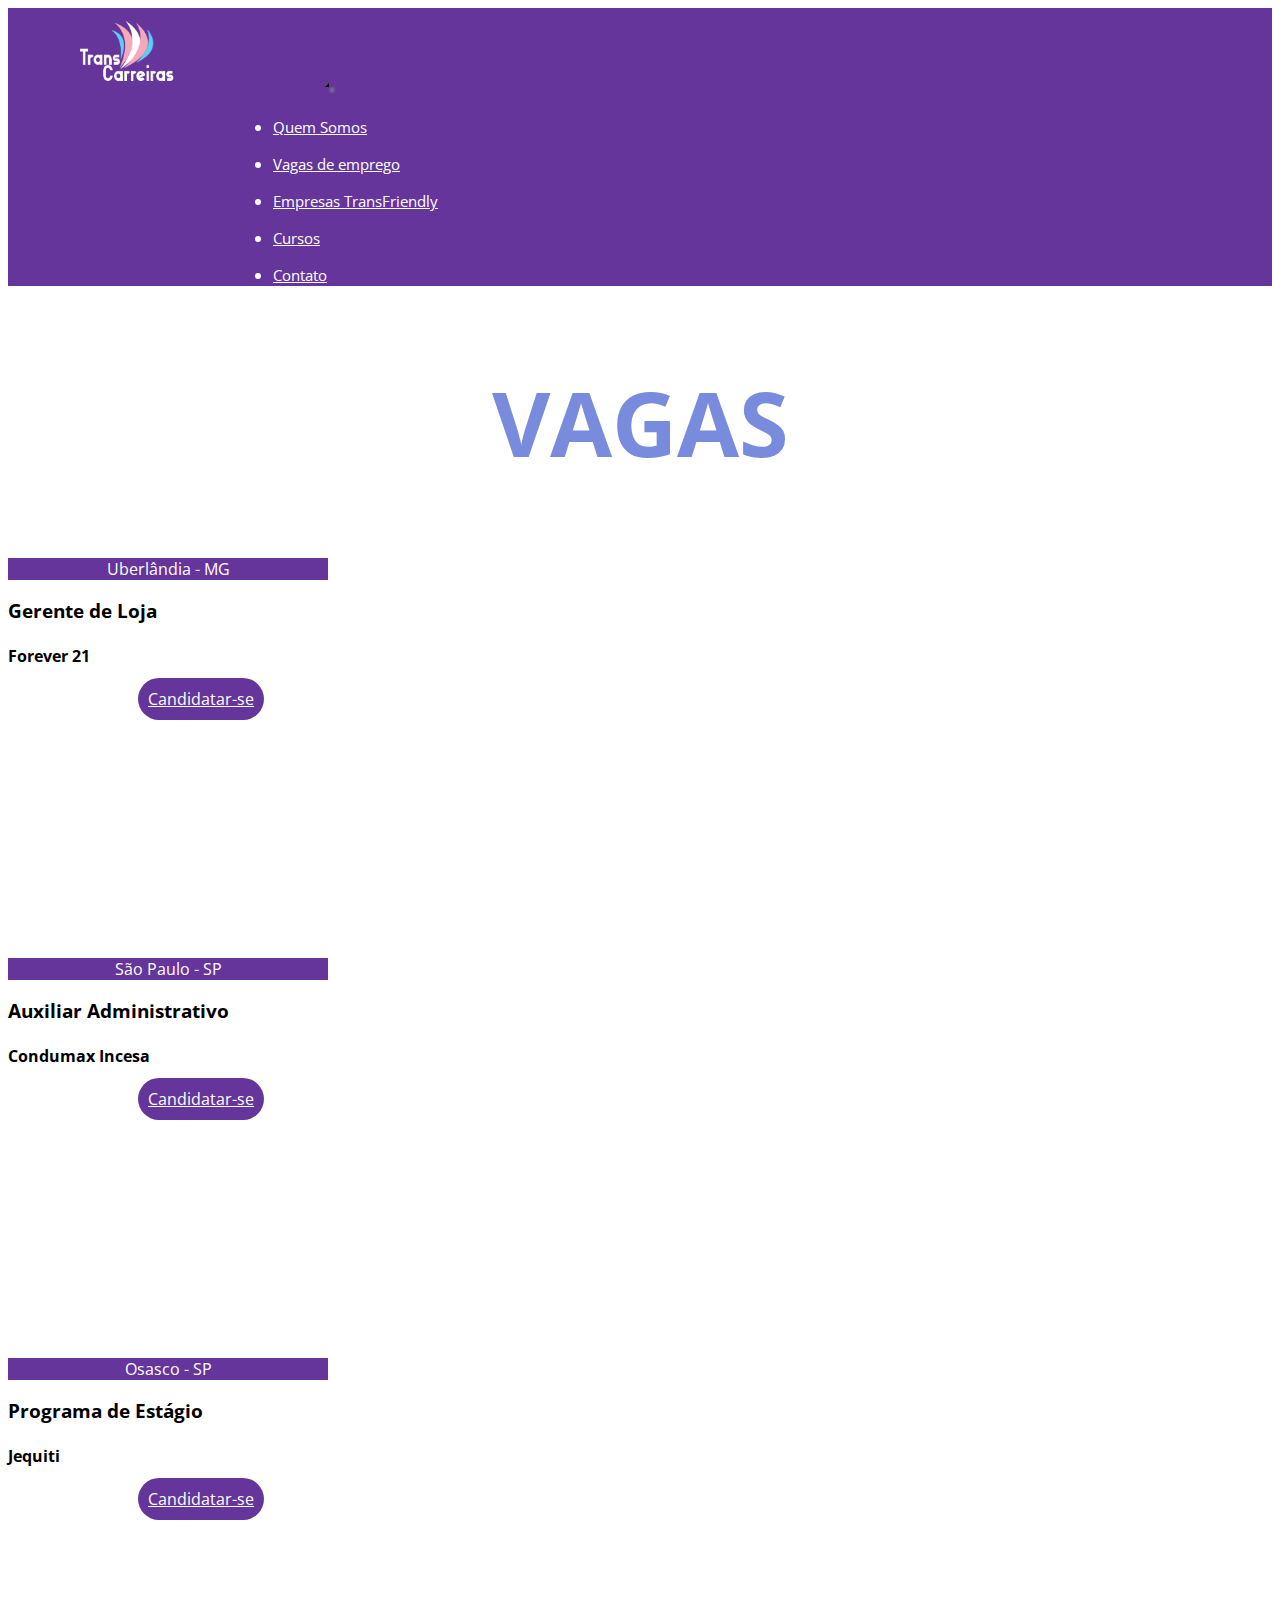
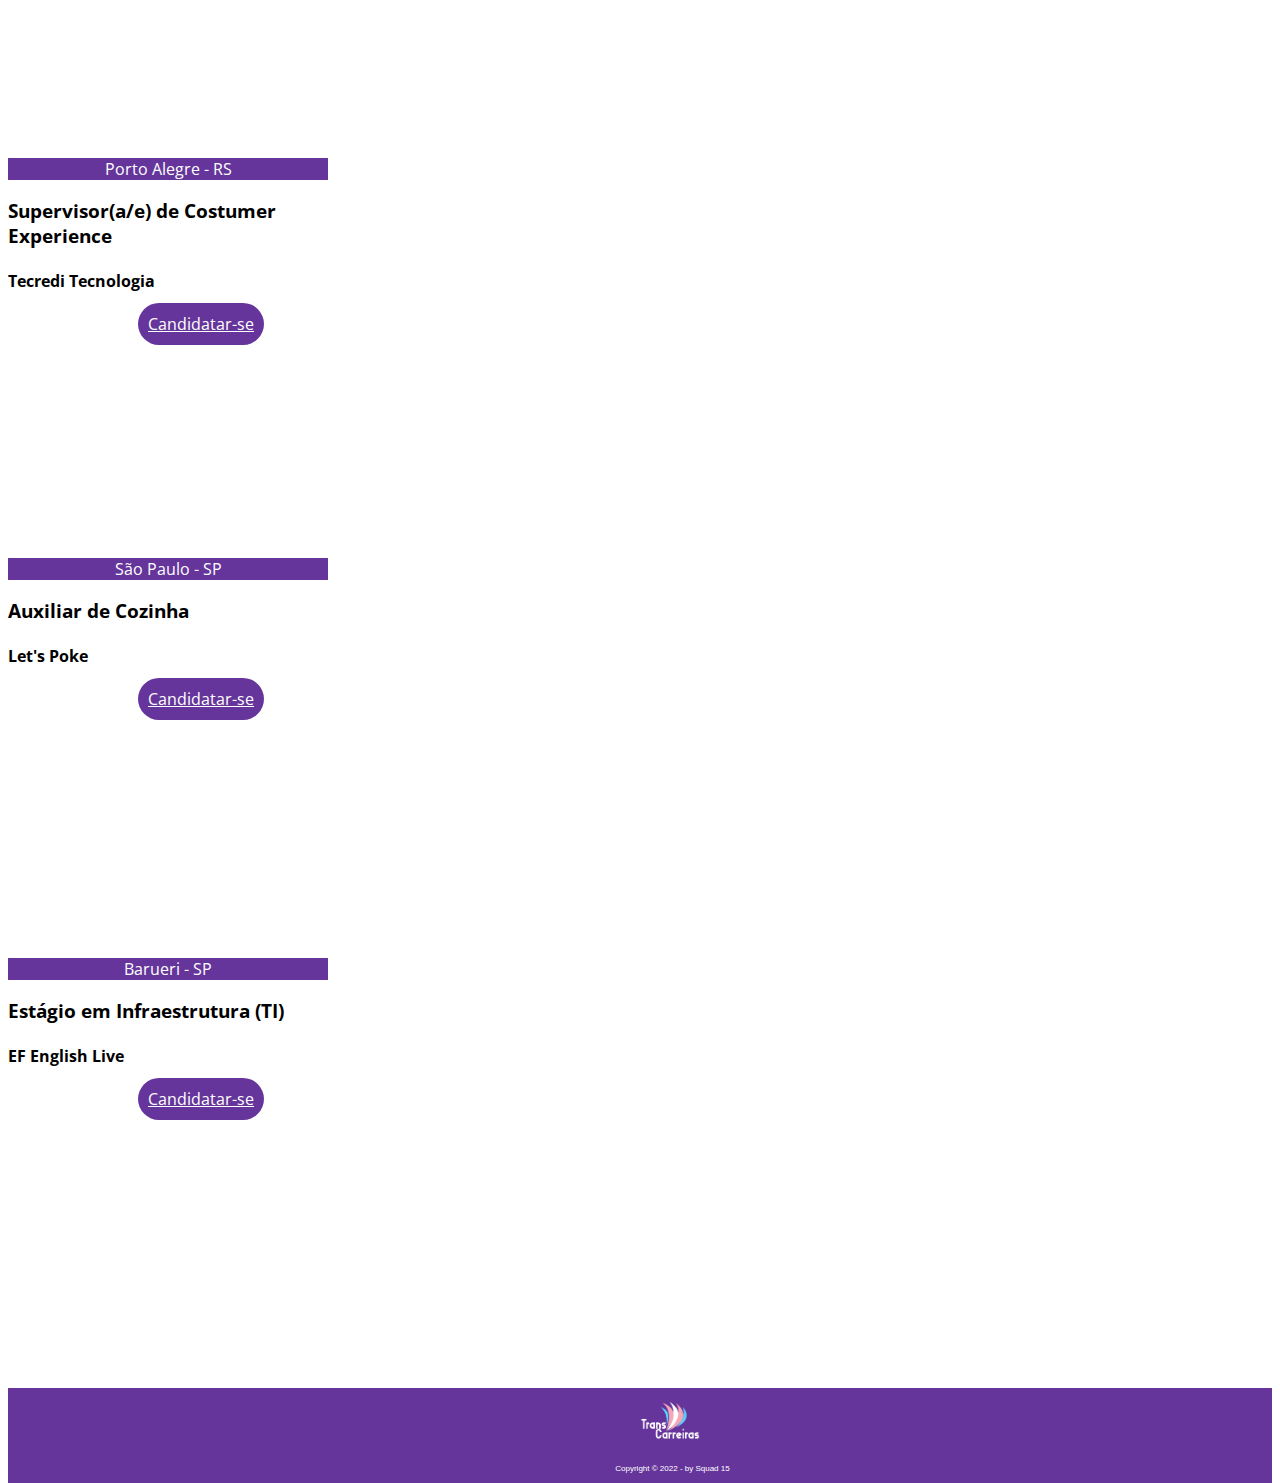
<file: HTML/VagasEmprego.html>
<!DOCTYPE html>
<html lang="PT-BR">

<head>
    <meta charset="UTF-8">
    <Title>VagasEmprego</Title>
    <link rel="stylesheet" type="text/css" href="../CSS/EstilosCSS.css"/>
    <link rel="stylesheet" href="https://stackpath.bootstrapcdn.com/bootstrap/4.1.3/css/bootstrap.min.css"
        integrity="sha384-MCw98/SFnGE8fJT3GXwEOngsV7Zt27NXFoaoApmYm81iuXoPkFOJwJ8ERdknLPMO" crossorigin="anonymous">
    <script src="https://code.jquery.com/jquery-3.3.1.slim.min.js"
        integrity="sha384-q8i/X+965DzO0rT7abK41JStQIAqVgRVzpbzo5smXKp4YfRvH+8abtTE1Pi6jizo"
        crossorigin="anonymous"></script>
    <script src="https://cdnjs.cloudflare.com/ajax/libs/popper.js/1.14.3/umd/popper.min.js"
        integrity="sha384-ZMP7rVo3mIykV+2+9J3UJ46jBk0WLaUAdn689aCwoqbBJiSnjAK/l8WvCWPIPm49"
        crossorigin="anonymous"></script>
    <script src="https://stackpath.bootstrapcdn.com/bootstrap/4.1.3/js/bootstrap.min.js"
        integrity="sha384-ChfqqxuZUCnJSK3+MXmPNIyE6ZbWh2IMqE241rYiqJxyMiZ6OW/JmZQ5stwEULTy"
        crossorigin="anonymous"></script>
</head>

<body>
   
    <header id="menu">
        <nav class="navbar navbar-expand-lg">
            <a class="logo" class="navbar-brand" href="./Index.html"><img src="../Imagens/TransCarreira.png"
                    alt="Logomarca"></a>
            <button class="navbar-toggler" type="button" data-toggle="collapse" data-target="#navbarNav"
                aria-controls="navbarNav" aria-expanded="false" aria-label="Alterna navegação">
                <span class="navbar-toggler-icon"></span>
            </button>
            <div class="collapse navbar-collapse" id="navbarNav">
                <ul class="navbar-nav">
                    <li class="nav-item ">
                        <a class="nav-link" href="./QuemSomos.html">Quem Somos</a>
                    </li>
                    <li class="nav-item">
                        <a class="nav-link" href="./VagasEmprego.html">Vagas de emprego</a>
                    </li>
                    <li class="nav-item">
                        <a class="nav-link" href="./EmpresasTransFriendly.html">Empresas TransFriendly</a>
                    </li>
                    <li class="nav-item">
                        <a class="nav-link" href="./Cursos.html">Cursos</a>
                    </li>
                    <li class="nav-item">
                        <a class="nav-link" href="./Contato.html">Contato</a>
                    </li>
                </ul>
            </div>
        </nav>
    </header>

        <main>
            <section>
                <div class="container">
                    <div class="vagas_titulo my-5">
                        <h2>Vagas</h2>
                    </div>
                    <div class="row justify-content-center my-5">
                        <div class="col-sm">
                            <div class="card border-dark mb-3" style="max-width: 20rem; height: 25rem;">
                                <div id= "vagaCidade" class="card-header border-dark">Uberlândia - MG</div>
                                <div class="card-body text-second">
                                    <h3 id="vaga" class="card-title mt-3 mb-4">Gerente de Loja</h3>

                                    <h4 class="card-text">Forever 21</h4>
                                </div>
                                <div>
                                    <a id="btnCandidatar" class="btn btn-lg botao" target="_blank"
                                        href="https://www.transempregos.com.br/op/53d03718-4e44-4b02-b6e9-36eb6e368381">Candidatar-se</a>
                                </div>
                            </div>
                        </div>
                        <div class="col-sm">
                            <div class="card border-dark mb-3" style="max-width: 20rem; height: 25rem;">
                                <div id= "vagaCidade" class="card-header border-dark">São Paulo - SP</div>
                                <div class="card-body text-second">
                                    <h3 class="card-title mt-3 mb-4">Auxiliar Administrativo</h3>
                                    <h4 class="card-text">Condumax Incesa</h4>
                                </div>
                                <div>
                                    <a id="btnCandidatar" class="btn btn-lg botao" target="_blank"
                                        href="https://www.transempregos.com.br/op/565d2987-d82c-4841-ac69-bebc69acff90">Candidatar-se</a>
                                </div>
                            </div>
                        </div>
                        <div class="col-sm">
                            <div class="card border-dark mb-3" style="max-width: 20rem; height: 25rem;">
                                <div id= "vagaCidade" class="card-header border-dark">Osasco - SP</div>
                                <div class="card-body text-second">
                                    <h3 class="card-title mt-3 mb-4">Programa de Estágio</h3>
                                    <h4 class="card-text">Jequiti</h4>
                                </div>
                                <div>
                                    <a id="btnCandidatar" class="btn btn-lg botao" target="_blank"
                                        href="https://www.transempregos.com.br/op/12fb7a85-4918-4f1a-a95b-f7f730778191">Candidatar-se</a>
                                </div>
                            </div>
                        </div>
                    </div>
                    <div class="row justify-content-center">
                        <div class="col-sm">
                            <div class="card border-dark mb-3" style="max-width: 20rem; height: 25rem;">
                                <div id= "vagaCidade" class="card-header border-dark">Porto Alegre - RS</div>
                                <div class="card-body text-second">
                                    <h3 class="card-title mt-3 mb-4">Supervisor(a/e) de Costumer Experience
                                    </h3>
                                    <h4 class="card-text">Tecredi Tecnologia</h4>
                                </div>
                                <div>
                                    <a id="btnCandidatar" class="btn btn-lg botao" target="_blank"
                                        href="https://www.transempregos.com.br/op/8d67dc04-3934-49c7-b875-519e02d635cd">Candidatar-se</a>
                                </div>
                            </div>
                        </div>
                        <div class="col-sm">
                            <div class="card border-dark mb-3" style="max-width: 20rem; height: 25rem;">
                                <div id= "vagaCidade" class=" card-header border-dark">São Paulo - SP</div>
                            <div class="card-body text-second">
                                <h3 class="card-title mt-3 mb-4">Auxiliar de Cozinha</h3>
                                <h4 class="card-text">Let's Poke</h4>
                            </div>
                            <div>
                                <a id="btnCandidatar" class="btn btn-lg botao" target="_blank"
                                    href="https://www.transempregos.com.br/op/f164aa8a-8b91-47bd-9587-b9443659a660">Candidatar-se</a>
                            </div>
                        </div>
                    </div>
                    <div class="col-sm">
                        <div class="card border-dark mb-3" style="max-width: 20rem; height: 25rem;">
                            <div id= "vagaCidade" class=" card-header border-dark">Barueri - SP</div>
                        <div class="card-body text-second">
                            <h3 class="card-title mt-3 mb-4">Estágio em Infraestrutura (TI)</h3>
                            <h4 class="card-text">EF English Live</h4>
                        </div>
                        <div>
                            <a id="btnCandidatar" class="btn btn-lg botao" target="_blank"
                                href="https://www.transempregos.com.br/op/524e625c-c7bd-46c4-91f4-01f9e699b4eb">Candidatar-se</a>
                        </div>
                    </div>
                </div>

            </section>
            
        </main>
    <footer>


        <div>
            <!--<img src="../Imagens/recode.jpeg" alt="Logo Recode">-->
            <img src="../Imagens/TransCarreira.png" alt="Logo TransCarreira">
            <div>
                <p id="pFot">Copyright &copy; 2022 - by Squad 15</p>
            </div>
        </div>

    </footer>

</body>

</html>
</file>
<file: CSS/EstilosCSS.css>
@charset "UTF-8";
@import url('https://fonts.googleapis.com/css2?family=Baloo+Da+2:wght@500;600;800&family=Josefin+Slab:ital,wght@0,200;0,300;0,400;0,500;1,300;1,400&family=Mulish:ital,wght@0,300;0,600;1,200;1,300;1,400;1,500&family=Open+Sans&display=swap');
* {
    margin: 0, auto;
    padding: 0;
    box-sizing: border-box;
    font-family: 'Open Sans', sans-serif;
}


/*formatação do Menu */

.logo {
    position: relative;
    width: 20%;
    display: inline-block;
    padding: 10px;
    margin-left: 60px;
}

.logo img {
    width: 97px;
}

.navbar {
    background-color: rgba(101, 53, 155, 1);
    color: #fff;
    font-family: Arial, Helvetica, sans-serif;
}

.navbar a:hover{
    color:rgba(250, 212, 220, 1); 
    text-decoration: none;
}

.navbar-nav {
    color:#fff;
    margin-left: 250px;
    color: none;
}

button.navbar-toggler {
    background-color: rgba(250, 212, 220, 1);
    box-shadow: 5px 5px 3px lightslategray;  
}

.nav-item {
    margin: 15px;
    color: #fff;
    color: none;
}

.nav-link {
    font-size: 15px;
    color: #fff;
}

.nav-link a:hover{
    color:rgba(250, 212, 220, 1); 
    text-decoration: none;
}

/*formatação do Footer */

footer
{
    background-color: rgba(101, 53, 155, 1);
    height: 70px;
    margin-top: 30px;
}

footer p
{
    background-color: rgba(101, 53, 155, 1);
    color: white;
    margin: none;
    padding: none;
    text-align: center;

}

footer div{
    display: inline;
}

p#pFot{
    text-align: center;
    padding-bottom: 10px;
    font-size: 8px;
    font-family: Arial, Helvetica, sans-serif;
    padding-top: 10px;
    padding-left: 65px;
}

footer img{
    width: 80px;
    padding: none;
    margin-left: 50%;
    margin-right: 50%;
    margin-bottom: 0px;
    margin-top: 12px;
    padding-right: 20px;
}

/*formatação pagina Index */

.jumbotron
{
    background-image: url("../Imagens/BandTrans.jpg");
    height: 400px;
    width: 100%;
}

.jumbotron h1
{
    margin-top: 80px;
    font-family: Arial, Helvetica, sans-serif;
    color: rgba(0, 0, 0, 0.6);
}

.jumbotron p
{
    font-family: Arial, Helvetica, sans-serif;
    margin-top: 20px;
    color: rgba(0, 0, 0, 0.6);
}

img#imgDados{
    margin-left: 360px;
    width: 800px;
}

#espacoImgEP1 {
    display: inline-flex;
    justify-content:space-around;
    box-shadow: 5px 5px 3px lightslategray;  
    border-radius: 10px;
    background-color: #fff;
    padding: 15px;
    width: 900px;
    margin: 30px;
    flex-wrap: wrap;
    border: 5px solid rgba(250, 212, 220, 1);
}

#pEsqueda {
    width: 450px;
    font-family: Arial, Helvetica, sans-serif;
    font-size: 30px;
    text-align:center;
    margin-left: 100px;
}

#espacoImgEP2 {
    display: inline-flex;
    justify-content:space-around;
    box-shadow: 5px 5px 3px lightslategray;  
    border-radius: 10px;
    background-color: #fff;
    padding: 15px;
    width: 900px;
    margin: 30px;
    margin-left: 200px;
    flex-wrap: wrap;
    border: 5px solid rgba(173, 231, 253, 1);
    
}

#pDireita {
    width: 450px;
    font-family: Arial, Helvetica, sans-serif;
    font-size: 30px;
    text-align:center;
    margin-right: 100px;
}


main section.dados 
{
    
    overflow: auto;
    display: flex;    
    margin: 40px;

}

main article
{
    margin: 40px 40px 40px 40px;
    width: 400px;
    height: 500x;
    text-align: center;

}

main p.paragrafoDados
{
    font-size: 12pt;
    padding: 5px;
    text-align: center;
    font-family: Arial, Helvetica, sans-serif;
    width: 400px;
    height: 500x;
    border-radius: 1.2rem;
    border: 1px solid rgba(73, 123, 165, 0.4);
    background-color: none;
}

/*formatação pagina Vagas */

.vagas_titulo {
    text-align: center;
    text-decoration: solid;
    text-transform: uppercase;
    color: #788bdd;
    font-size: 60px;
    font-weight: bolder;
   
}

#vagaCidade{

    background-color: rgba(101, 53, 155, 1);
    color: #fff;
    text-align: center;
}



a#btnCandidatar {

    border-radius: 30px;
    background-color: rgba(101, 53, 155, 1);
    color:#fff;
    bottom: 60px;
    padding: 10px;
    margin-bottom: 60px;
    margin-left: 130px;
}

a#btnCandidatar:hover {

    color:rgba(250, 212, 220, 1); 
    text-decoration: none;
}



/* Fomatação da Pagina Cursos */


#btnsCadLog {

    display: flex;
    justify-content: center;
}


#formBotaoCurso {
    border-radius: 30px;
    background-color: rgba(101, 53, 155, 1);
    border: none;
    color: white;
    padding: 10px;
    margin: 20px;
    display: inline;
    flex-direction: row;
    cursor: pointer;
    width: 150px;

}

#formBotaoCurso:hover {

    color:rgba(250, 212, 220, 1); 
    text-decoration: none;
}

.card-body {
    background-color: white;

}

.card-text {

text-align: justify;

}

#btnCursos {

    position: absolute;
    border-radius: 30px;
    background-color: rgba(101, 53, 155, 1);
    color:#fff;
    bottom: 60px;
    padding: 10px;
}

#btnCursos:hover{

    color:rgba(250, 212, 220, 1); 
    text-decoration: none;
}

#tituloCursos {

    background-color: rgba(101, 53, 155, 1);
    border-radius: 30px;
    color: white;
    padding: 10px;
}


/* Fomatação da Pagina Contato */

form {
margin-top: 20px;
}

#formBotao {
    border-radius: 1.2rem;
    background-color: rgba(101, 53, 155, 1);
    border: none;
    color: white;
    padding: 10px;
}

/* Fomatação da Pagina Empresas */

.col-sm-4{
    padding-top: 0px;
}


.card-info-texto p {

    text-align: justify;
    margin-top: 30px;
    margin-bottom: 30px;
}

a.vejaMais {

    border-radius: 30px;
    background-color: rgba(101, 53, 155, 1);
    color: #fff;
    padding: 15px;
    width: 300px;
    margin-top: 20px;

}

a.vejaMais:hover {

    color:rgba(250, 212, 220, 1); 
    text-decoration: none;

}

/* Fomatação da Pagina Quem Somos */

#quemSomos{
    text-align: center;
    padding: 20px;
}

.membros {
display: flex;
border: none;
justify-content:space-around;
margin-bottom: 40px;

}

img.card-img {
    margin-top: 40px;
    border-radius: 50%;
    
}

#cardQuemSomos {
    background-color: #fff;
    padding: 10px;
    box-shadow: 5px 5px 3px lightslategray; 
    border:5px solid rgba(101, 53, 155, 1); 
}

#nomeQuemSomos {
    color: rgba(101, 53, 155, 1);
    font-size: 20px;
    font-weight: bold;
    
}

#divQuemSomos {
    background-color: #fff;
}
</file>
